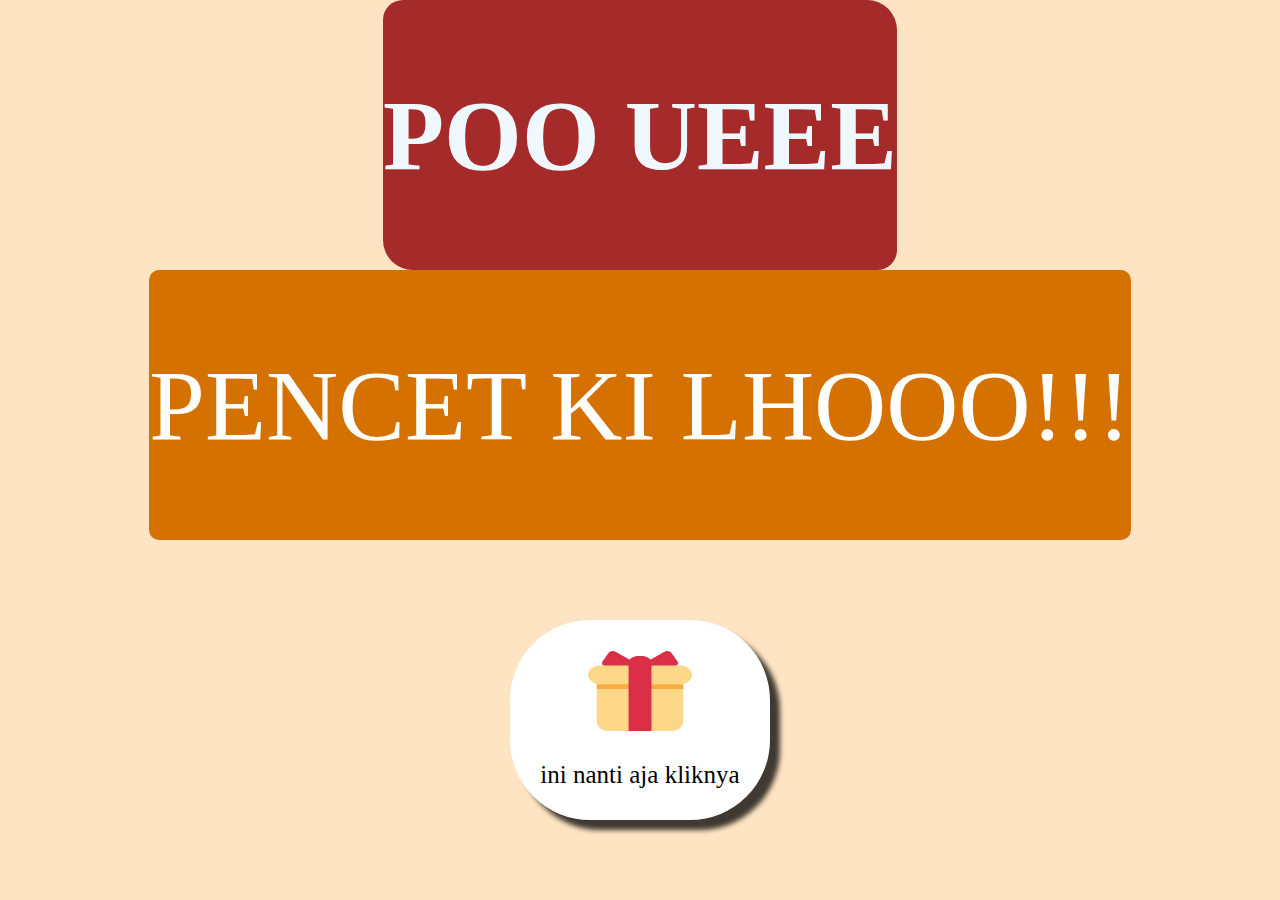
<file: index.html>
<html>
    <head>
        <title>RAHASIA</title>
        <link rel="stylesheet" href="style.css" />
    </head>
    <body>
        <div class="poo">
            <h1 class="poo2">POO UEEE </h1>
        </div>
        <div class="pencet">
            <a href="index1kucing.html" class="opoo">
                <p>PENCET KI LHOOO!!!</p>
            </a>
        </div> 
        <div class="hadiah">
            <a href="https://feeldreams.github.io/aboutyou" class="biru">
                <img src="preseent.png" class="gmbar"/>
                <p>ini nanti aja kliknya</p>
            </a>
        </div>
    </body>
</html>
</file>
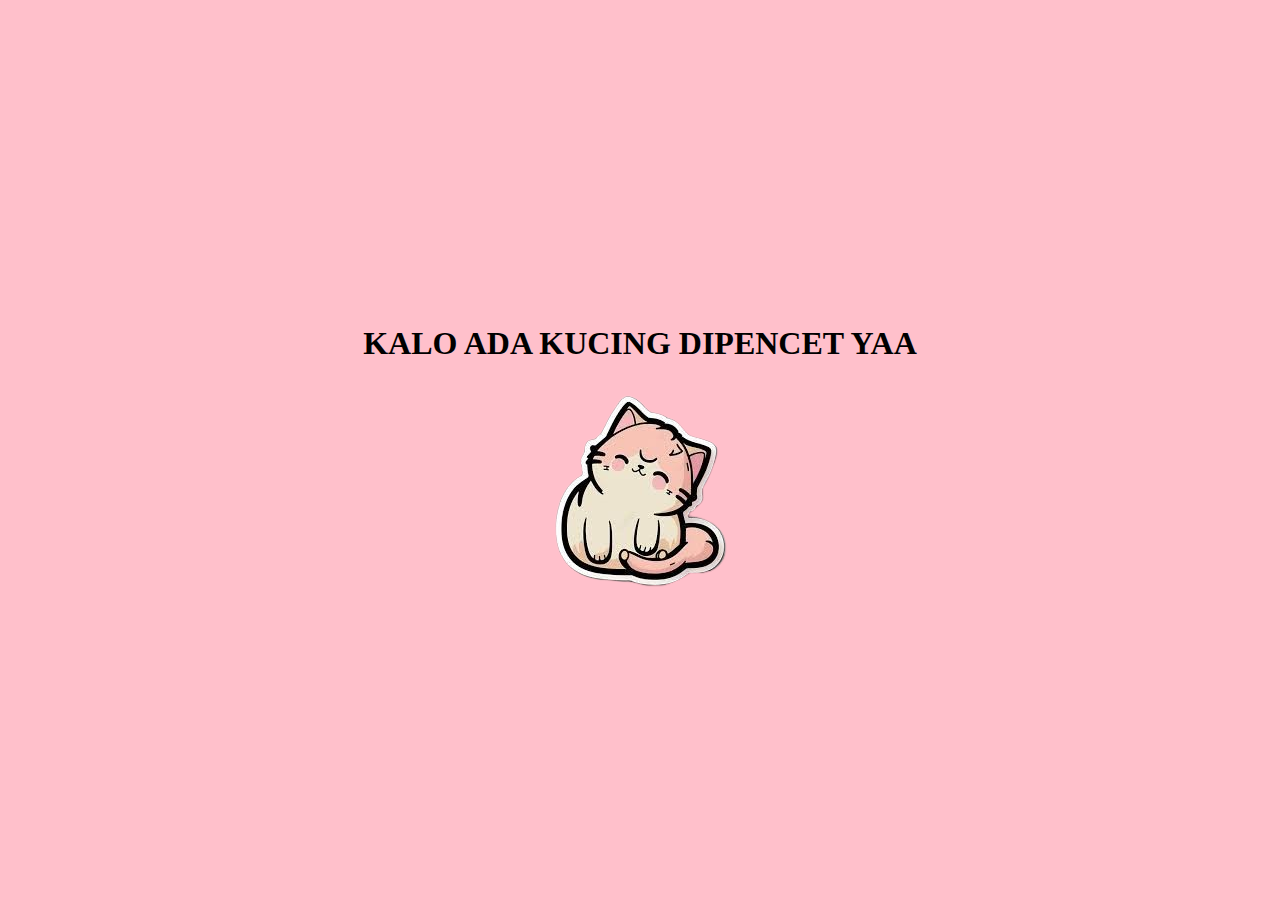
<file: index1kucing.html>
<!DOCTYPE html>
<html>
    <head>
        <title>HINT</title>
        <link rel="stylesheet" href="style6.css"/>
    </head>
    <body>
        <div class="tulisan">
            <h1 class="yoo">KALO ADA KUCING DIPENCET YAA</h1>
            <a href="index2pencet.html" class="k"><img src="images-removebg-preview (5).png"  class="gbr"/></a>
        </div>

        <div class="gambar">
            
        </div>
    </body>
</html>
</file>
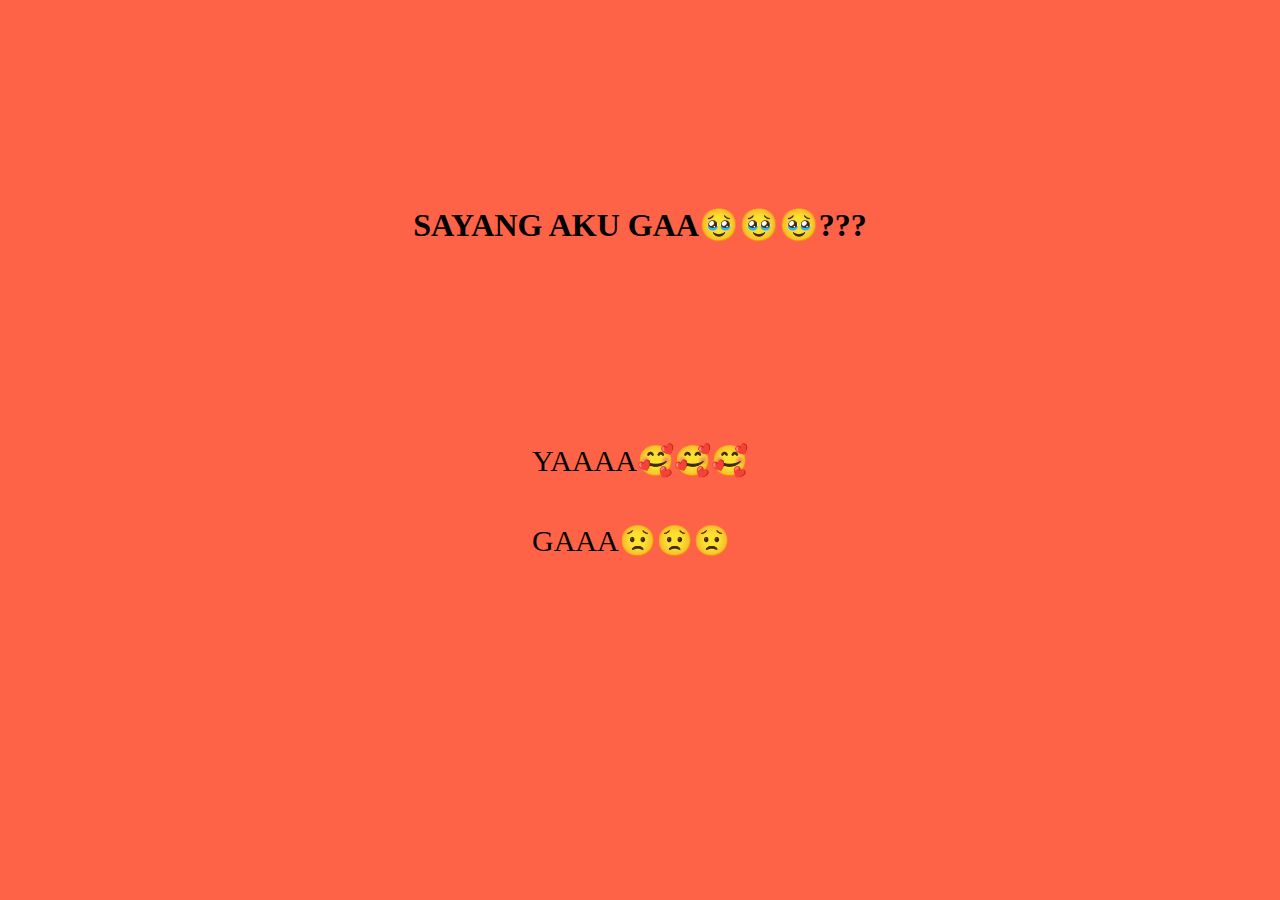
<file: index2pencet.html>
<html>
    <head>
        <title>pencet</title>
        <link rel="stylesheet" href="style2.css" />
    </head>
        <body>
           <div class="sayang">
            <h1>SAYANG AKU GAA🥹🥹🥹???</h1>
           </div>

           <div class="pilihan">
            <ul>
                <li class="yaa">
                    <a href="index4yaa.html" class="oooo">YAAAA🥰🥰🥰</a>
                </li>
                <li class="yaa">
                    <a href="index3gaa.html" class="oooo">GAAA😟😟😟</a>
                </li>
            </ul>
           </div>
        </body>
</html>
</file>
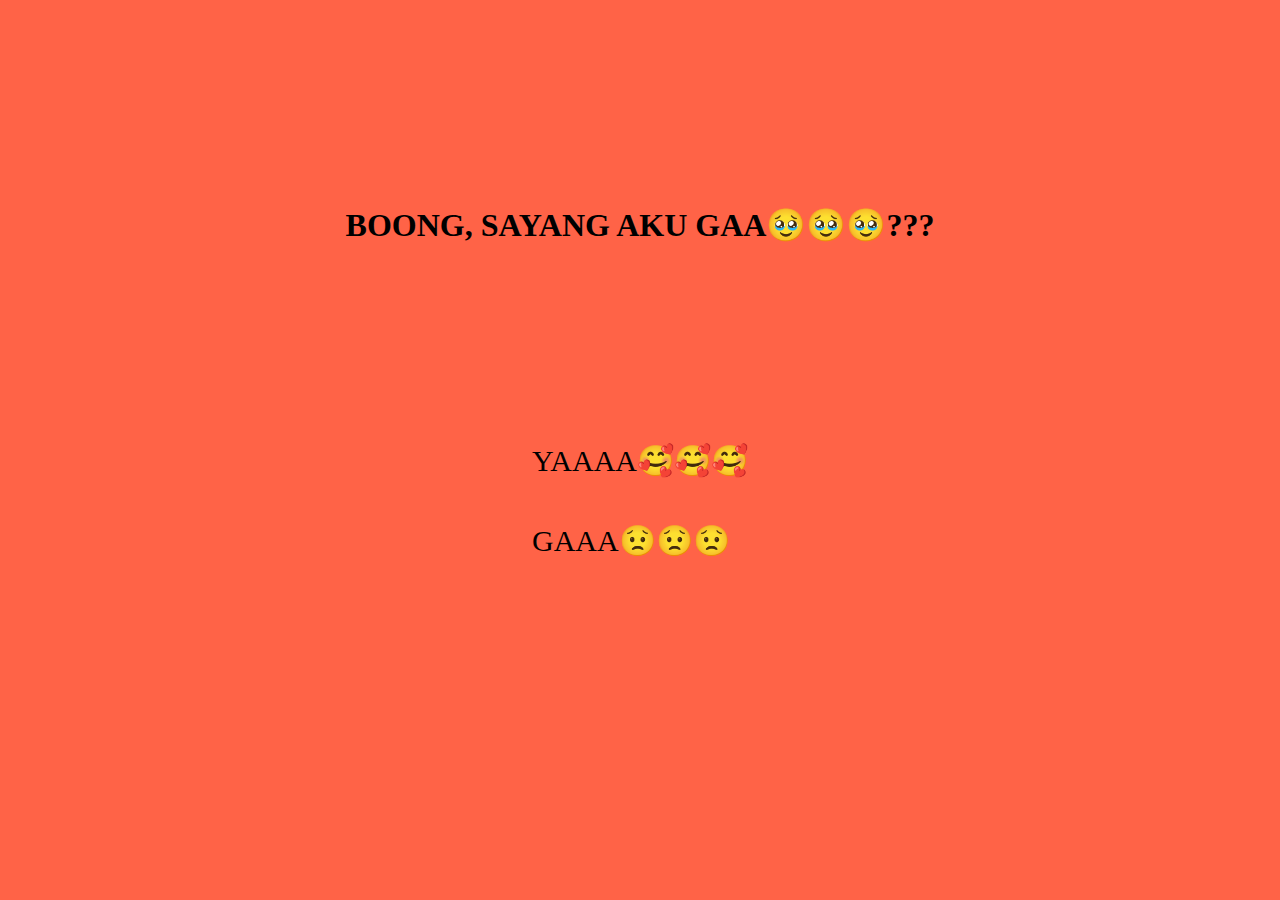
<file: index3gaa.html>
<html>
    <head>
        <title>pencet</title>
        <link rel="stylesheet" href="style2.css" />
    </head>
        <body>
           <div class="sayang">
            <h1>BOONG, SAYANG AKU GAA🥹🥹🥹???</h1>
           </div>

           <div class="pilihan">
            <ul>
                <li class="yaa">
                    <a href="index4yaa.html" class="oooo">YAAAA🥰🥰🥰</a>
                </li>
                <li class="yaa">
                    <a href="index3gaa2.html" class="oooo">GAAA😟😟😟</a>
                </li>
            </ul>
           </div>
        </body>
</html>
</file>
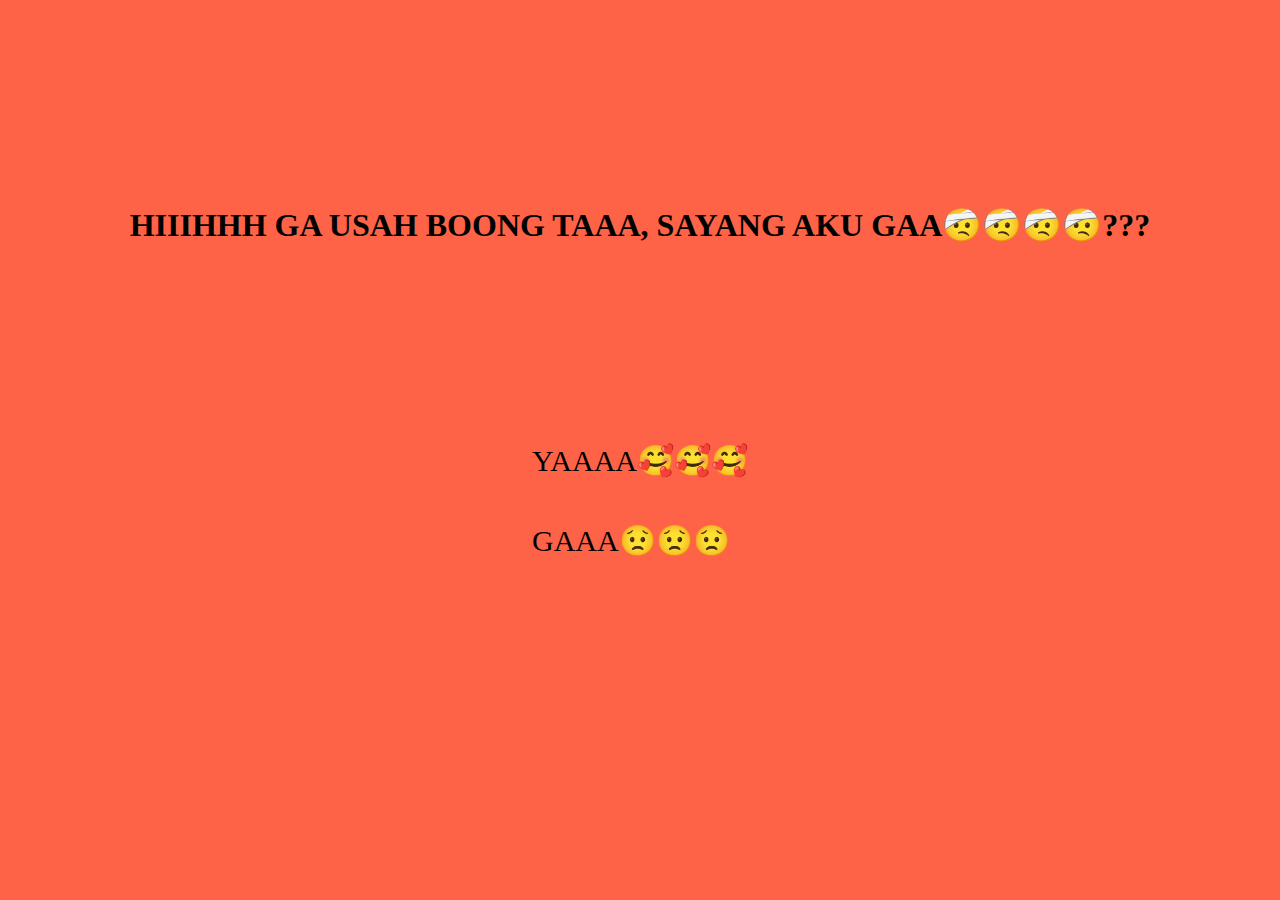
<file: index3gaa2.html>
<html>
    <head>
        <title>pencet</title>
        <link rel="stylesheet" href="style2.css" />
    </head>
        <body>
           <div class="sayang">
            <h1>HIIIHHH GA USAH BOONG TAAA, SAYANG AKU GAA🤕🤕🤕🤕???</h1>
           </div>

           <div class="pilihan">
            <ul>
                <li class="yaa">
                    <a href="index4yaa.html" class="oooo">YAAAA🥰🥰🥰</a>
                </li>
                <li class="yaa">
                    <a href="index3gaa3.html" class="oooo">GAAA😟😟😟</a>
                </li>
            </ul>
           </div>
        </body>
</html>
</file>
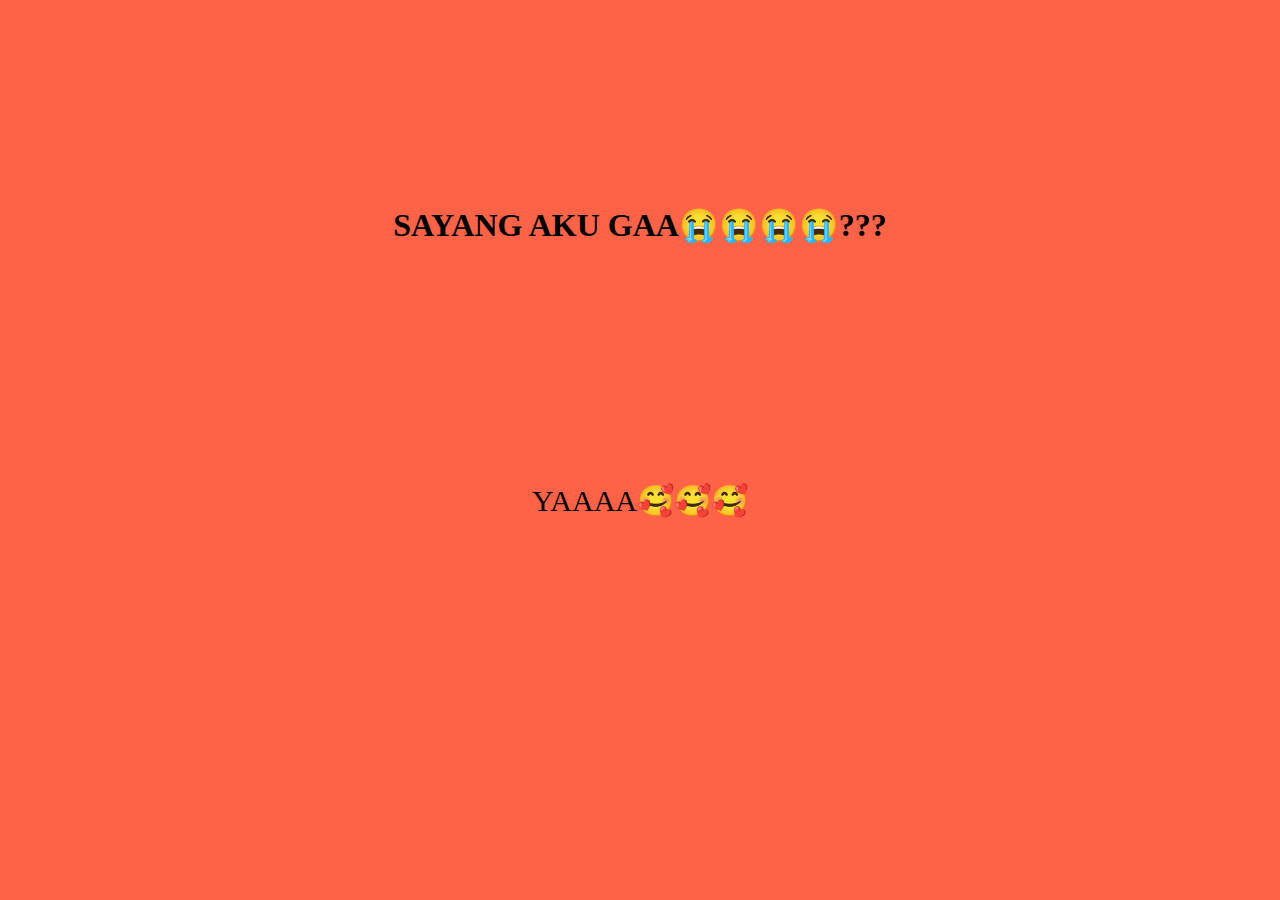
<file: index3gaa3.html>
<html>
    <head>
        <title>pencet</title>
        <link rel="stylesheet" href="style2.css" />
    </head>
        <body>
           <div class="sayang">
            <h1>SAYANG AKU GAA😭😭😭😭???</h1>
           </div>

           <div class="pilihan">
            <ul>
                <li class="yaa">
                    <a href="index4yaa.html" class="oooo">YAAAA🥰🥰🥰</a>
                </li>
                <!-- <li class="yaa">
                    <a href="gaa.html" class="oooo">GAAA😟😟😟</a>
                </li> -->
            </ul>
           </div>
        </body>
</html>
</file>
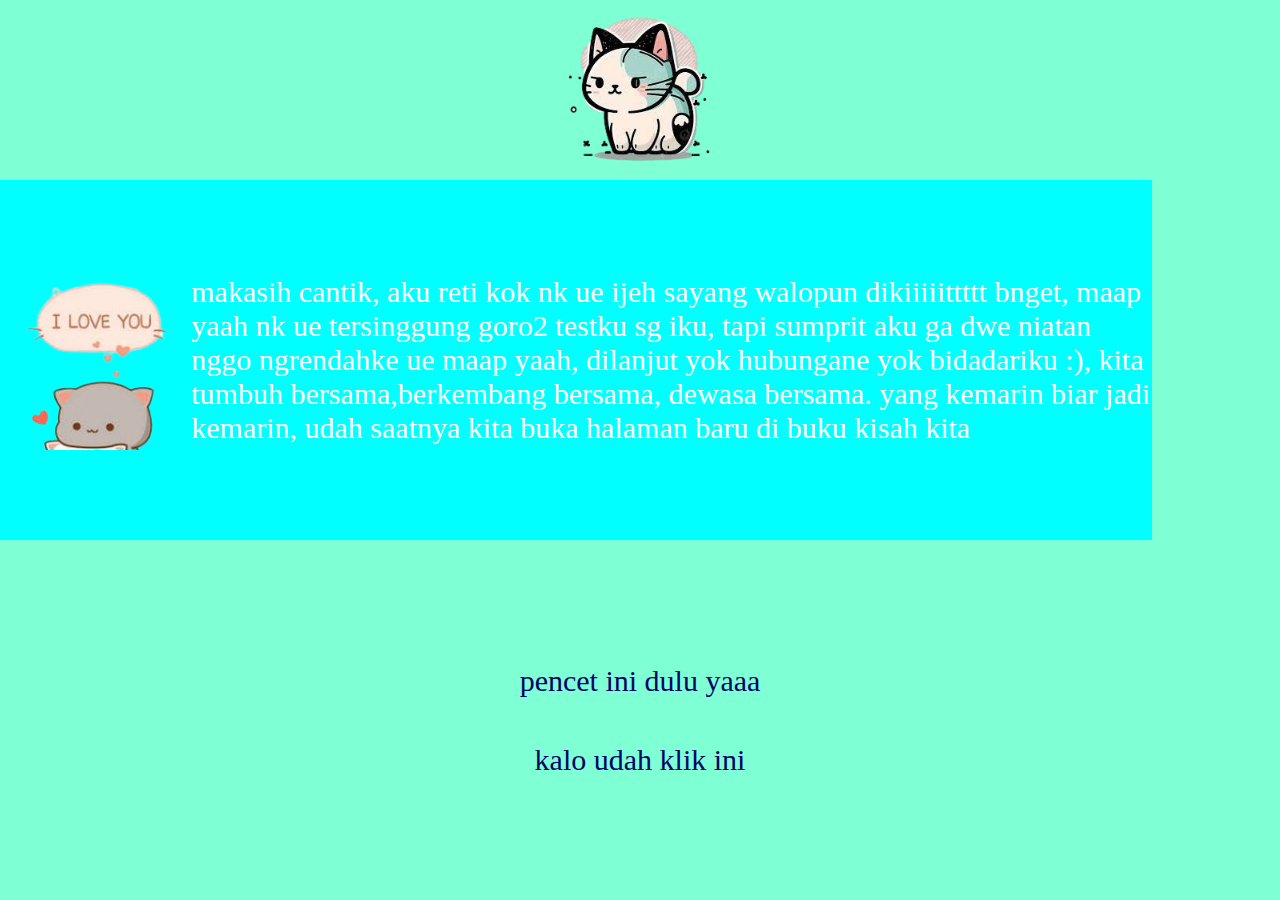
<file: index4yaa.html>
<html>
    <head>
        <title>yaa</title>
        <link rel="stylesheet" href="style3.css" />
    </head>
    <body>
        <div class="circle">
            <button id="btn_music" onclick="music()" class="tombol">
                <img title="pencet dong" src="download-removebg-preview (9).png" class="gmbar"/>
            </button>
        </div>
        <audio id="bgMusic" src="ssstik.io_1703678561019.mp3" loop></audio>

        <div class="ucapan">
            <a href="index5sebuahkata.html" class="aaaa">
                <img title="pencet dong" src="kuceng-removebg-preview.png" class="gmbar"/>
            </a>
            <p class="tulisan">makasih cantik, aku reti kok nk ue ijeh sayang walopun dikiiiiittttt bnget, maap yaah nk ue tersinggung goro2 testku sg iku, tapi sumprit aku ga dwe niatan nggo ngrendahke ue maap yaah, dilanjut yok hubungane yok bidadariku :), kita tumbuh bersama,berkembang bersama, dewasa bersama. yang kemarin biar jadi kemarin, udah saatnya kita buka halaman baru di buku kisah kita </p>
        </div>
        <div class="pilihan">
            <ul>
                <li class="yaa">
                    <a href="index5sesuatu.html" class="oooo">pencet ini dulu yaaa</a>
                </li>
                <li class="yaa">
                    <a href="index6udah.html" class="oooo">kalo udah klik ini</a>
                </li>
            </ul>
           </div>
    </body>
    <script>
        alert('inget pencet kucing')
        var audioPlaying = false;
        function music(){
            var audio = document.getElementById("bgMusic");
            if(!audioPlaying) audio.play();
            else audio.pause();
            audioPlaying = !audioPlaying
        }
    </script>
</html>
</file>
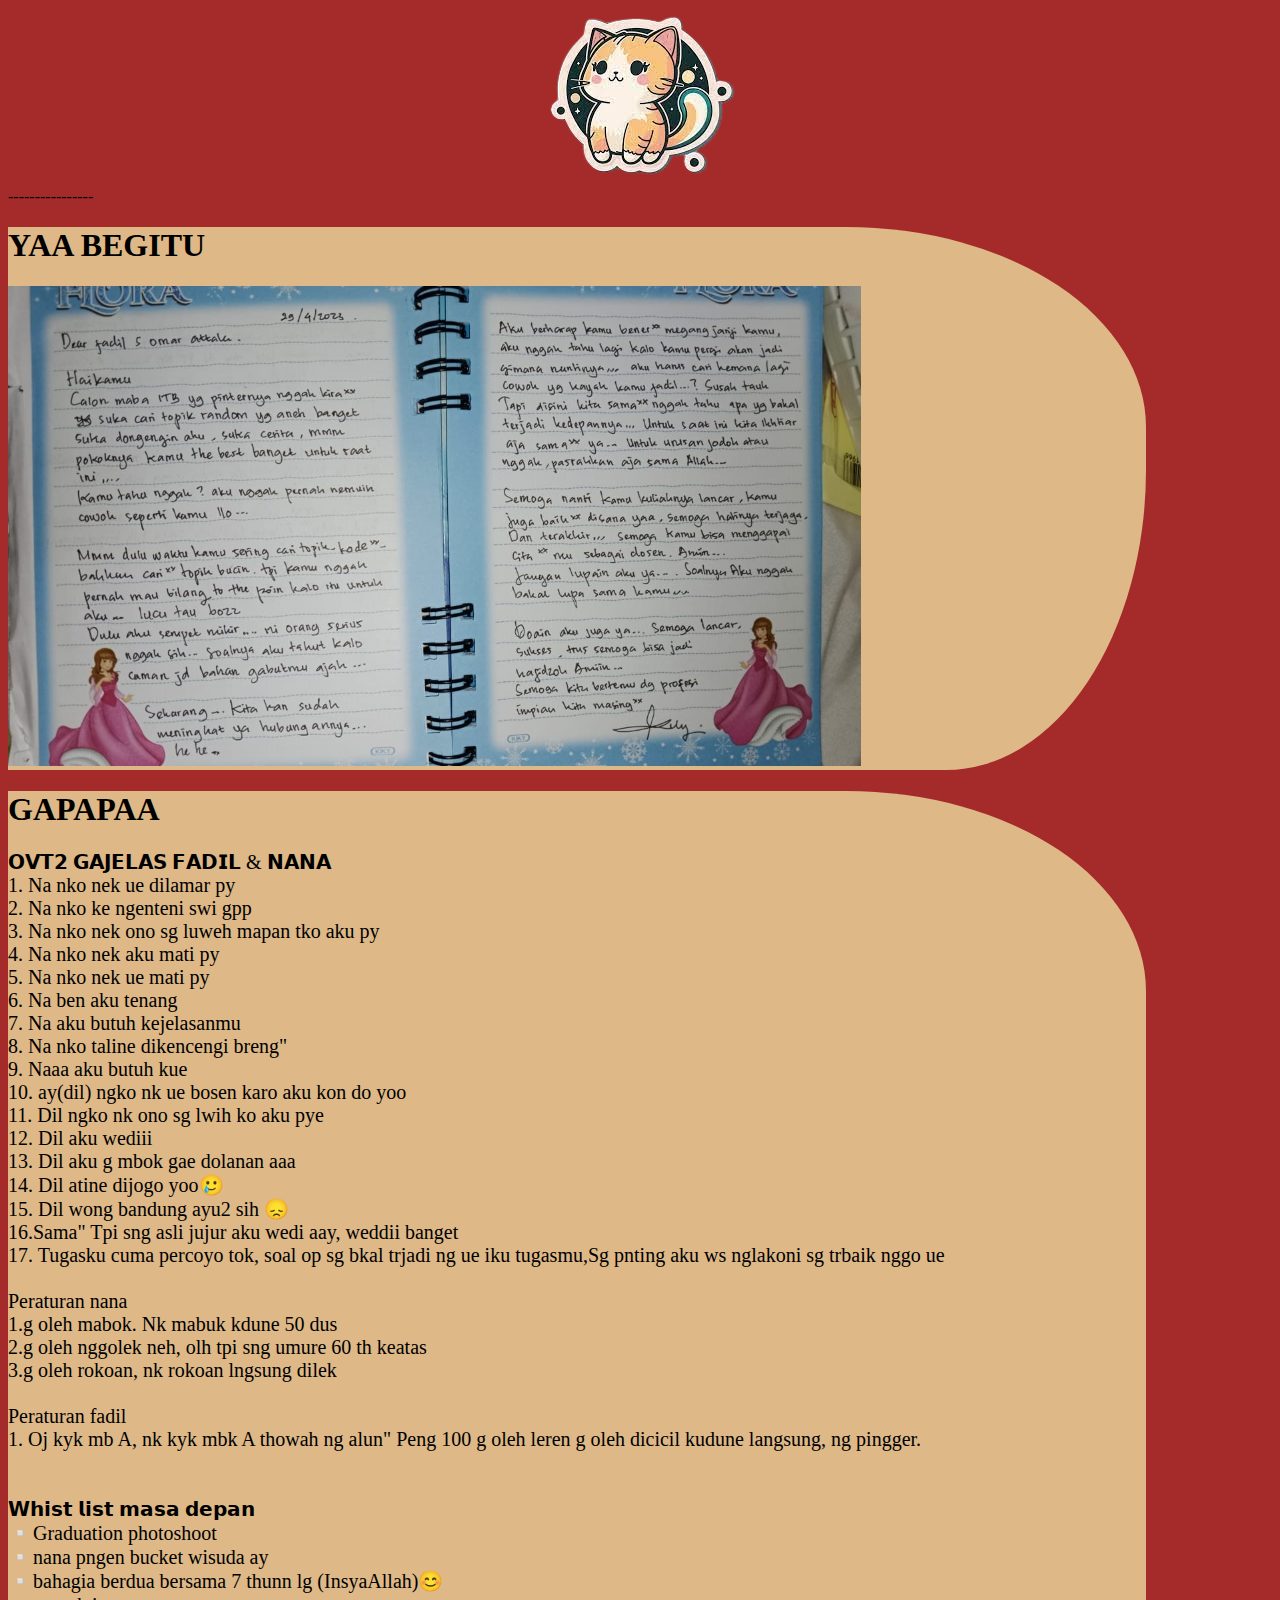
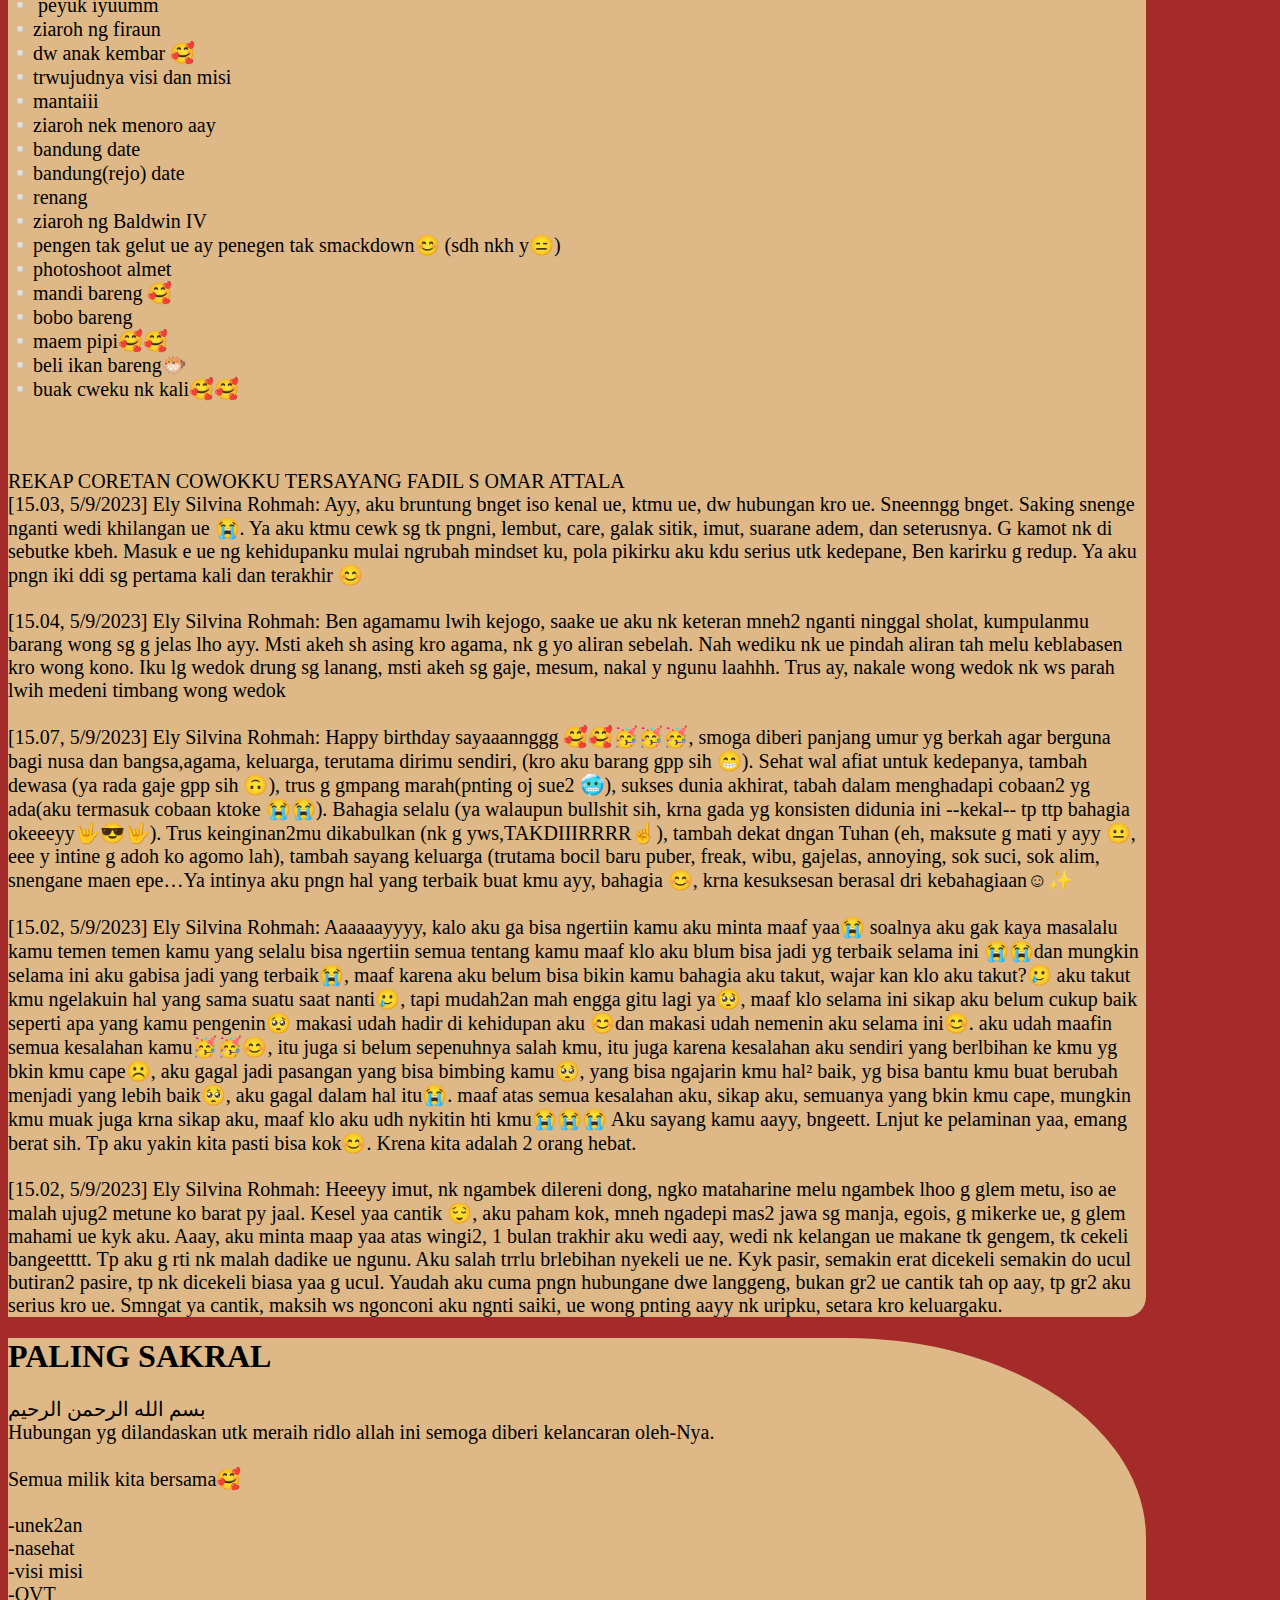
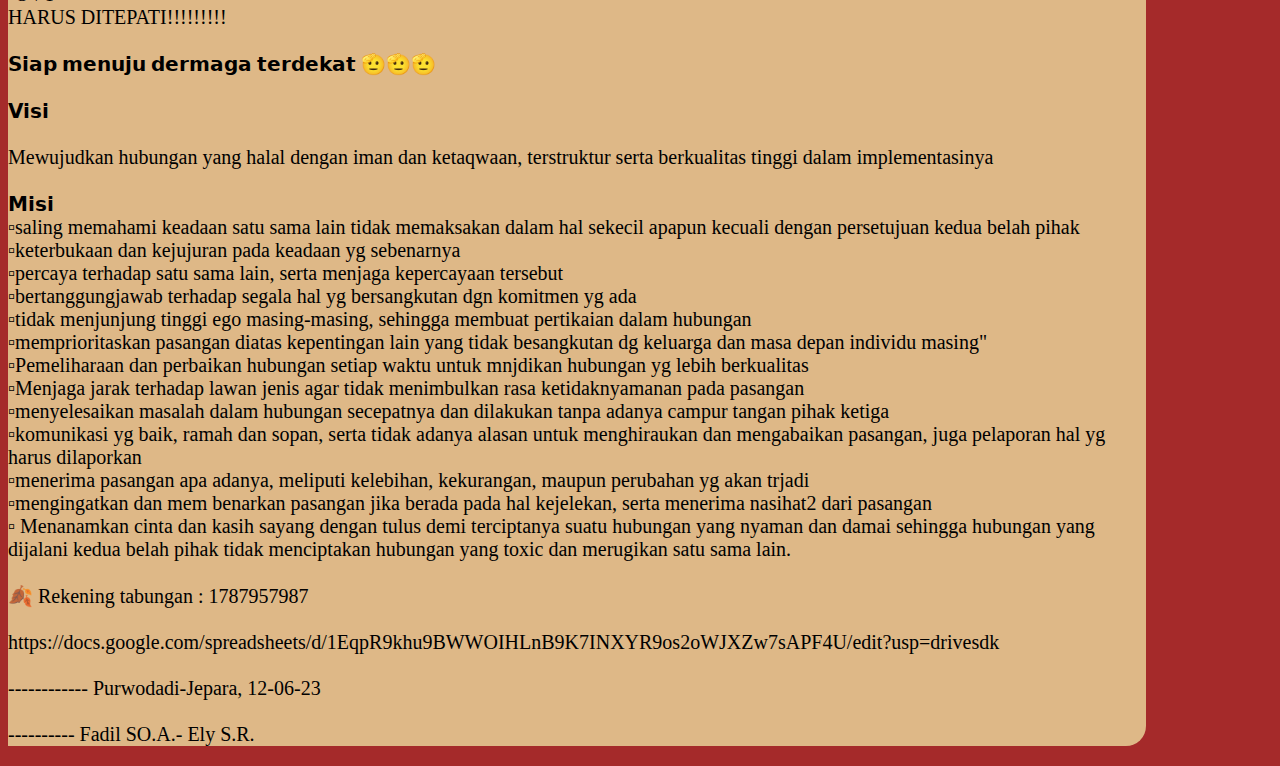
<file: index5sakral.html>
<!DOCTYPE html>
<html>
    <head>

    </head>
    <style>
        body {
            background-color: brown;
        }

        .circle {
            display: flex;
            justify-content: center;
            align-items: center;
            height: 20vh;
        }

        .tombol {
            border: none;
            background: none;
            cursor: pointer;
        }

        .note{
            background-color: burlywood;
            width: 90%;
            border-top-right-radius: 300px 200px;
            border-bottom-right-radius: 200px 300px;
        }
        .sakral1 {
            height: 480px;
            width: 853px;
        }

        .note2 {
            background-color: burlywood;
            width: 90%;
            border-top-right-radius: 300px 200px;
            border-bottom-right-radius: 20px;
        }

        .note22 {
            font-size: 20px;
        }

        .absolutelySakral {
            background-color: burlywood;
            width: 90%;
            border-top-right-radius: 300px 200px;
            border-bottom-right-radius: 20px;

        }

        .skrlll {
            font-size: 20px;
        }


        

    </style>
    <body>
        <div class="circle">
            <button id="btn_music" onclick="music()" class="tombol">
                <img title="pencet dong" src="kuceeng-removebg-preview.png" class="gmbar"/>
            </button>
        </div>
        <div>----------------</div>
        <audio id="bgMusic" src="nanti kita.mp3" loop></audio>
        
        <div class="note">
            <h1>YAA BEGITU</h1>
            <img src="sakral1.jpg"  class="sakral1"/>
        </div>
        <div class="note2">
            <h1>GAPAPAA</h1>
            <p class="note22">𝗢𝗩𝗧𝟮 𝗚𝗔𝗝𝗘𝗟𝗔𝗦 𝗙𝗔𝗗𝗜𝗟 & 𝗡𝗔𝗡𝗔<br>
                1. Na nko nek ue dilamar py<br>
                2. Na nko ke ngenteni swi gpp<br>
                3. Na nko nek ono sg luweh mapan tko aku py<br>
                4. Na nko nek aku mati py<br>
                5. Na nko nek ue mati py<br>
                6. Na ben aku tenang<br>
                7. Na aku butuh kejelasanmu<br>
                8. Na nko taline dikencengi breng"<br>
                9. Naaa aku butuh kue<br>
                10. ay(dil) ngko nk ue bosen karo aku kon do yoo<br>
                11. Dil ngko nk ono sg lwih ko aku pye<br>
                12. Dil aku wediii<br>
                13. Dil aku g mbok gae dolanan aaa<br>
                14. Dil atine dijogo yoo🥲<br>
                15. Dil wong bandung ayu2 sih 😞<br>
                16.Sama" Tpi sng asli jujur aku wedi aay, weddii banget<br>
                17. Tugasku cuma percoyo tok, soal op sg bkal trjadi ng ue iku tugasmu,Sg pnting aku ws nglakoni sg trbaik nggo ue<br>
                <br>
                Peraturan nana<br>
                1.g oleh mabok. Nk mabuk kdune 50 dus<br>
                2.g oleh nggolek neh, olh tpi sng umure 60 th keatas<br>
                3.g oleh rokoan, nk rokoan lngsung dilek<br>
                <br>
                Peraturan fadil<br>
                1.	Oj kyk mb A, nk kyk mbk A thowah ng alun" Peng 100 g oleh leren g oleh dicicil kudune langsung, ng pingger.<br>
                <br>
                <br>
                
                𝗪𝗵𝗶𝘀𝘁 𝗹𝗶𝘀𝘁 𝗺𝗮𝘀𝗮 𝗱𝗲𝗽𝗮𝗻<br>
                ▫️Graduation photoshoot <br>
                ▫️nana pngen bucket wisuda ay<br> 
                ▫️bahagia berdua bersama 7 thunn lg (InsyaAllah)😊<br>
                ▫️ peyuk iyuumm<br>
                ▫️ziaroh ng firaun<br>
                ▫️dw anak kembar 🥰<br>
                ▫️trwujudnya visi dan misi<br>
                ▫️mantaiii<br>
                ▫️ziaroh nek menoro aay<br>
                ▫️bandung date<br>
                ▫️bandung(rejo) date<br>
                ▫️renang<br>
                ▫️ziaroh ng Baldwin IV<br>
                ▫️pengen tak gelut ue ay penegen tak smackdown😊 (sdh nkh y😑)<br>
                ▫️photoshoot almet<br>
                ▫️mandi bareng 🥰<br>
                ▫️bobo bareng<br>
                ▫️maem pipi🥰🥰<br>
                ▫️beli ikan bareng🐡<br>
                ▫️buak cweku nk kali🥰🥰<br>
                <br>
                <br>
                <br>
                
                
                
                
                
                
                
                
                REKAP CORETAN COWOKKU TERSAYANG FADIL S OMAR ATTALA<br>
                [15.03, 5/9/2023] Ely Silvina Rohmah: Ayy, aku bruntung bnget iso kenal ue, ktmu ue, dw hubungan kro ue. Sneenngg bnget. Saking snenge nganti wedi khilangan ue 😭. Ya aku ktmu cewk sg tk pngni, lembut, care, galak sitik, imut,  suarane adem, dan seterusnya. G kamot nk di sebutke kbeh. Masuk e ue ng kehidupanku mulai ngrubah mindset ku, pola pikirku  aku kdu serius utk kedepane, Ben karirku g redup. Ya aku pngn iki ddi sg pertama kali dan terakhir 😊<br>
                <br>
                [15.04, 5/9/2023] Ely Silvina Rohmah: Ben agamamu lwih kejogo, saake ue aku nk keteran mneh2 nganti ninggal sholat, kumpulanmu barang wong sg g jelas lho ayy. Msti akeh sh asing kro agama, nk g yo aliran sebelah. Nah wediku nk ue pindah aliran tah melu keblabasen kro wong kono. Iku lg wedok drung sg lanang, msti akeh sg gaje, mesum, nakal y ngunu  laahhh. Trus ay, nakale wong wedok nk ws parah lwih medeni timbang wong wedok<br>
                <br>
                [15.07, 5/9/2023] Ely Silvina Rohmah: Happy birthday sayaaannggg 🥰🥰🥳🥳🥳, smoga diberi panjang umur yg berkah agar berguna bagi nusa dan bangsa,agama, keluarga, terutama dirimu sendiri, (kro aku barang gpp sih 😁). Sehat wal afiat untuk kedepanya, tambah dewasa (ya rada gaje gpp sih 🙃), trus g gmpang marah(pnting oj sue2 🥶), sukses dunia akhirat, tabah dalam menghadapi cobaan2 yg ada(aku termasuk cobaan ktoke 😭😭). Bahagia selalu (ya walaupun bullshit sih, krna gada yg konsisten didunia ini --kekal-- tp ttp bahagia okeeeyy🤟😎🤟). Trus keinginan2mu dikabulkan (nk g yws,TAKDIIIRRRR☝), tambah dekat dngan Tuhan (eh, maksute g mati y ayy 😐, eee y intine g adoh ko agomo lah), tambah sayang keluarga (trutama bocil baru puber, freak, wibu, gajelas, annoying, sok suci, sok alim, snengane maen epe…Ya intinya aku pngn hal yang terbaik buat kmu ayy, bahagia 😊, krna kesuksesan berasal dri kebahagiaan☺✨<br>
                <br>
                [15.02, 5/9/2023] Ely Silvina Rohmah: Aaaaaayyyy, kalo aku ga bisa ngertiin kamu aku minta maaf yaa😭 soalnya aku gak kaya masalalu kamu temen temen kamu yang selalu bisa ngertiin semua tentang kamu maaf klo aku blum bisa jadi yg terbaik selama ini 😭😭dan mungkin selama ini aku gabisa jadi yang terbaik😭, maaf karena aku belum bisa bikin kamu bahagia aku takut, wajar kan klo aku takut?🥲 aku takut kmu ngelakuin hal yang sama suatu saat nanti🥲, tapi mudah2an mah engga gitu lagi ya🥺, maaf klo selama ini sikap aku belum cukup baik seperti apa yang kamu pengenin🥺 makasi udah hadir di kehidupan aku 😊dan makasi udah nemenin aku selama ini😊. aku udah maafin semua kesalahan kamu🥳🥳😊, itu juga si belum sepenuhnya salah kmu, itu juga karena kesalahan aku sendiri yang berlbihan ke kmu yg bkin kmu cape☹️, aku gagal jadi pasangan yang bisa bimbing kamu🥺, yang bisa ngajarin kmu hal² baik, yg bisa bantu kmu buat berubah menjadi yang lebih baik🥺, aku gagal dalam hal itu😭. maaf atas semua kesalahan aku, sikap aku, semuanya yang bkin kmu cape, mungkin kmu muak juga krna sikap aku, maaf klo aku udh nykitin hti kmu😭😭😭
                Aku sayang kamu aayy, bngeett. Lnjut ke pelaminan yaa, emang berat sih. Tp aku yakin kita pasti bisa kok😊. Krena kita adalah 2 orang hebat.<br>
                <br>
                [15.02, 5/9/2023] Ely Silvina Rohmah: Heeeyy imut, nk ngambek dilereni dong, ngko mataharine melu ngambek lhoo g glem metu, iso ae malah ujug2 metune ko barat py jaal. Kesel yaa cantik 😌, aku paham kok, mneh ngadepi mas2 jawa sg manja, egois, g mikerke ue, g glem mahami ue kyk aku. Aaay, aku minta maap yaa atas wingi2, 1 bulan trakhir aku wedi aay, wedi nk kelangan ue makane tk gengem, tk cekeli bangeetttt. Tp aku g rti nk malah dadike ue ngunu. Aku salah trrlu brlebihan nyekeli ue ne. Kyk pasir, semakin erat dicekeli semakin do ucul butiran2 pasire, tp nk dicekeli biasa yaa g ucul. Yaudah aku cuma pngn hubungane dwe langgeng, bukan gr2 ue cantik tah op aay, tp gr2 aku serius kro ue. Smngat ya cantik, maksih ws ngonconi aku ngnti saiki, ue wong pnting aayy nk uripku, setara kro keluargaku.<br>
                
                </p>
        </div>

        <div class="absolutelySakral">
            <h1>PALING SAKRAL</h1>
            <p class="skrlll">             بسم الله الرحمن الرحيم<br>
                Hubungan yg dilandaskan utk meraih ridlo allah ini semoga diberi kelancaran oleh-Nya. <br>
                <br>
    
                Semua milik kita bersama🥰<br>
                <br>
                -unek2an <br>
                -nasehat<br>
                -visi misi<br>
                -OVT<br>
    
                HARUS DITEPATI!!!!!!!!!<br>
                <br>
                𝗦𝗶𝗮𝗽 𝗺𝗲𝗻𝘂𝗷𝘂 𝗱𝗲𝗿𝗺𝗮𝗴𝗮 𝘁𝗲𝗿𝗱𝗲𝗸𝗮𝘁 🫡🫡🫡<br>
                <br>
                𝗩𝗶𝘀𝗶<br>
                <br>
                Mewujudkan hubungan yang halal dengan iman dan ketaqwaan, terstruktur serta berkualitas tinggi dalam implementasinya<br>
                <br>
                𝗠𝗶𝘀𝗶<br>
                ▫saling memahami keadaan satu sama lain tidak memaksakan dalam hal sekecil apapun kecuali dengan persetujuan kedua belah pihak<br>
                ▫keterbukaan dan kejujuran pada keadaan yg sebenarnya<br>
                ▫percaya terhadap satu sama lain, serta menjaga kepercayaan tersebut<br>
                ▫bertanggungjawab terhadap segala hal yg bersangkutan dgn komitmen yg ada<br>
                ▫tidak menjunjung tinggi ego masing-masing, sehingga membuat pertikaian dalam hubungan<br>
                ▫memprioritaskan pasangan diatas kepentingan lain yang tidak besangkutan dg keluarga dan masa depan individu masing"<br>
                ▫Pemeliharaan dan perbaikan hubungan setiap waktu untuk mnjdikan hubungan yg lebih berkualitas<br>
                ▫Menjaga jarak terhadap lawan jenis agar tidak menimbulkan rasa ketidaknyamanan pada pasangan<br>
                ▫menyelesaikan masalah dalam hubungan secepatnya dan dilakukan tanpa adanya campur tangan pihak ketiga<br>
                ▫komunikasi yg baik, ramah dan sopan, serta tidak adanya alasan untuk menghiraukan dan mengabaikan pasangan, juga pelaporan hal yg harus dilaporkan<br>
                ▫menerima pasangan apa adanya, meliputi kelebihan, kekurangan, maupun perubahan yg akan trjadi<br>
                ▫mengingatkan dan mem benarkan pasangan jika berada pada hal kejelekan, serta menerima nasihat2 dari pasangan<br>
                ▫ Menanamkan cinta dan kasih sayang dengan tulus demi terciptanya suatu hubungan yang nyaman dan damai sehingga hubungan yang dijalani kedua belah pihak tidak menciptakan hubungan yang toxic dan merugikan satu sama lain. <br>
                <br>
                🍂 Rekening tabungan : 1787957987<br>
                <br>
                https://docs.google.com/spreadsheets/d/1EqpR9khu9BWWOIHLnB9K7INXYR9os2oWJXZw7sAPF4U/edit?usp=drivesdk<br>
                <br>
                ------------ Purwodadi-Jepara, 12-06-23<br>
                <br>
                ----------              Fadil SO.A.- Ely S.R.</p>
        </div>

    </body>
    <script>
        alert('inget pencet kucing')
        var audioPlaying = false;
        function music(){
            var audio = document.getElementById("bgMusic");
            if(!audioPlaying) audio.play();
            else audio.pause();
            audioPlaying = !audioPlaying
        }
    </script>
</html>
</file>
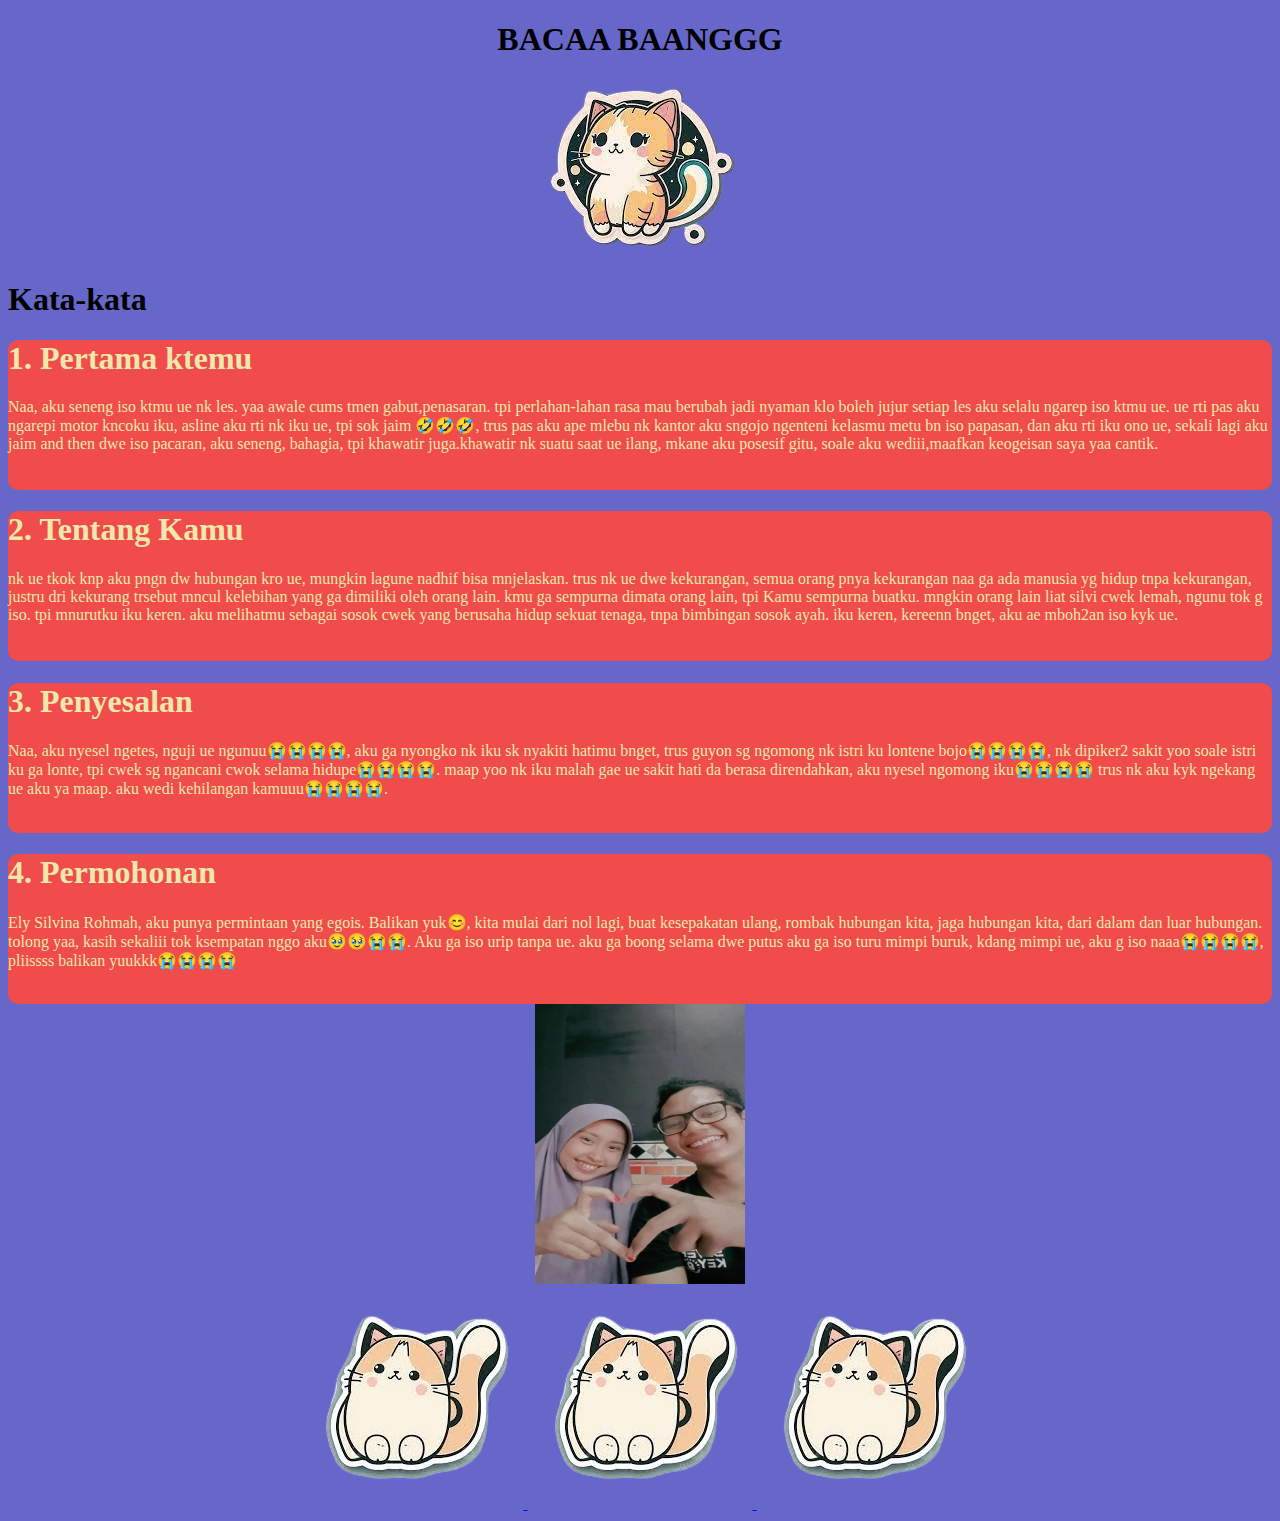
<file: index5sebuahkata.html>
<!DOCTYPE html>
<html>
    <head>
        <title>yaa</title>
        <link rel="stylesheet" href="style5.css" />
    </head>
    <body>
        <h1 class="baca">BACAA BAANGGG</h1>
        <div class="circle">
            <button id="btn_music" onclick="music()" class="tombol">
                <img title="pencet dong" src="kuceeng-removebg-preview.png" class="gmbar"/>
            </button>
        </div>
        <audio id="bgMusic" src="y2mate.com - Lyodra Afgan  Ada  Official Lyric Video.mp3" loop></audio>

        <div>
            <h1>Kata-kata</h1>
        </div>
        <div class="ktmu">
            <h1>1. Pertama ktemu</h1>
            <p>Naa, aku seneng iso ktmu ue nk les. yaa awale cums tmen gabut,penasaran. tpi perlahan-lahan rasa mau berubah jadi nyaman
                klo boleh jujur setiap les aku selalu ngarep iso ktmu ue. ue rti pas aku ngarepi motor kncoku iku, asline aku rti nk iku ue, tpi sok jaim 🤣🤣🤣, trus pas aku ape mlebu nk kantor aku sngojo ngenteni kelasmu metu bn iso papasan, dan aku rti iku ono ue, sekali lagi aku jaim
                and then dwe iso pacaran, aku seneng, bahagia, tpi khawatir juga.khawatir nk suatu saat ue ilang, mkane aku posesif gitu, soale aku wediii,maafkan keogeisan saya yaa cantik.
            </p>
        </div>
        <div class="ktmu">
            <h1>2. Tentang Kamu</h1>
            <p>nk ue tkok knp aku pngn dw hubungan kro ue, mungkin lagune nadhif bisa mnjelaskan. trus nk ue dwe kekurangan, semua orang pnya kekurangan naa
                ga ada manusia yg hidup tnpa kekurangan, justru dri kekurang trsebut mncul kelebihan yang ga dimiliki oleh orang lain. kmu ga sempurna dimata orang lain, tpi Kamu
                sempurna buatku. mngkin orang lain liat silvi cwek lemah, ngunu tok g iso. tpi mnurutku iku keren. aku melihatmu sebagai sosok cwek
                yang berusaha hidup sekuat tenaga, tnpa bimbingan sosok ayah. iku keren, kereenn bnget, aku ae mboh2an iso kyk ue.
            </p>
        </div>

        <div class="ktmu">
            <h1>3. Penyesalan</h1>
            <p>Naa, aku nyesel ngetes, nguji ue ngunuu😭😭😭😭, aku ga nyongko nk iku sk nyakiti hatimu bnget, trus guyon sg ngomong nk istri ku lontene bojo😭😭😭😭, nk dipiker2 sakit yoo
                soale istri ku ga lonte, tpi cwek sg ngancani cwok selama hidupe😭😭😭😭. maap yoo nk iku malah gae ue sakit hati da berasa direndahkan, aku nyesel ngomong iku😭😭😭😭
                trus nk aku kyk ngekang ue aku ya maap. aku wedi kehilangan kamuuu😭😭😭😭.
            </p>
        </div>

        <div class="ktmu">
            <h1>4. Permohonan</h1>
            <p>Ely Silvina Rohmah, aku punya permintaan yang egois. Balikan yuk😊, kita mulai dari nol lagi, buat kesepakatan ulang, rombak hubungan kita, jaga hubungan kita, dari dalam dan luar hubungan. tolong yaa, kasih sekaliii tok ksempatan nggo aku🥹🥹😭😭. Aku ga iso urip tanpa ue. aku ga boong
                selama dwe putus aku ga iso turu mimpi buruk, kdang mimpi ue, aku g iso naaa😭😭😭😭, pliissss balikan yuukkk😭😭😭😭
            </p>
        </div> 

        <div class="berdua">
            <img src="gmbar.jpg" class="gbr"/>
        </div>
        <div class="kcng">
            <a title="pencet dong" href="index4yaa.html">
                <img src="images-removebg-preview (6).png" class="gmbar"/>
                <img src="images-removebg-preview (6).png" class="gmbar"/>
                <img src="images-removebg-preview (6).png" class="gmbar"/>
            </a>
        </div>
    </body>
    <script>
        alert('inget pencet kucing')
        var audioPlaying = false;
        function music(){
            var audio = document.getElementById("bgMusic");
            if(!audioPlaying) audio.play();
            else audio.pause();
            audioPlaying = !audioPlaying
        }
    </script>
</html>
</file>
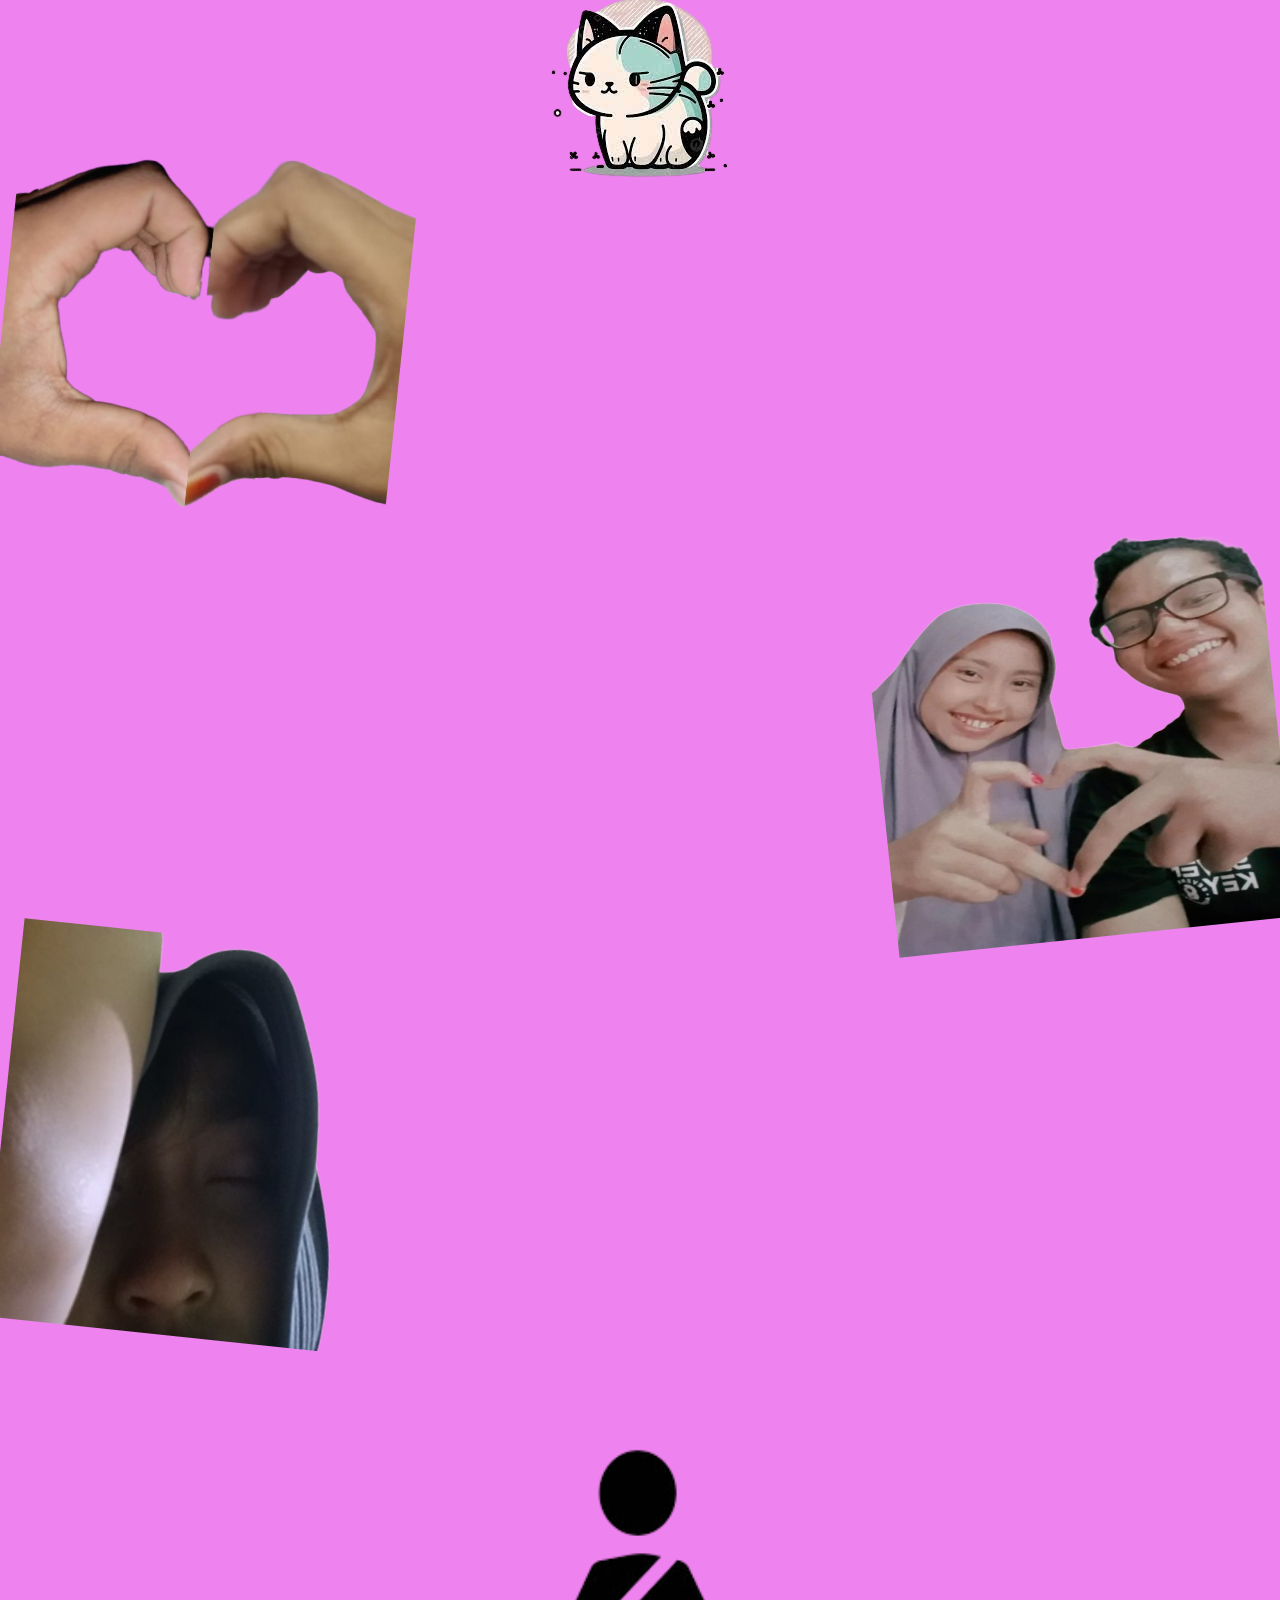
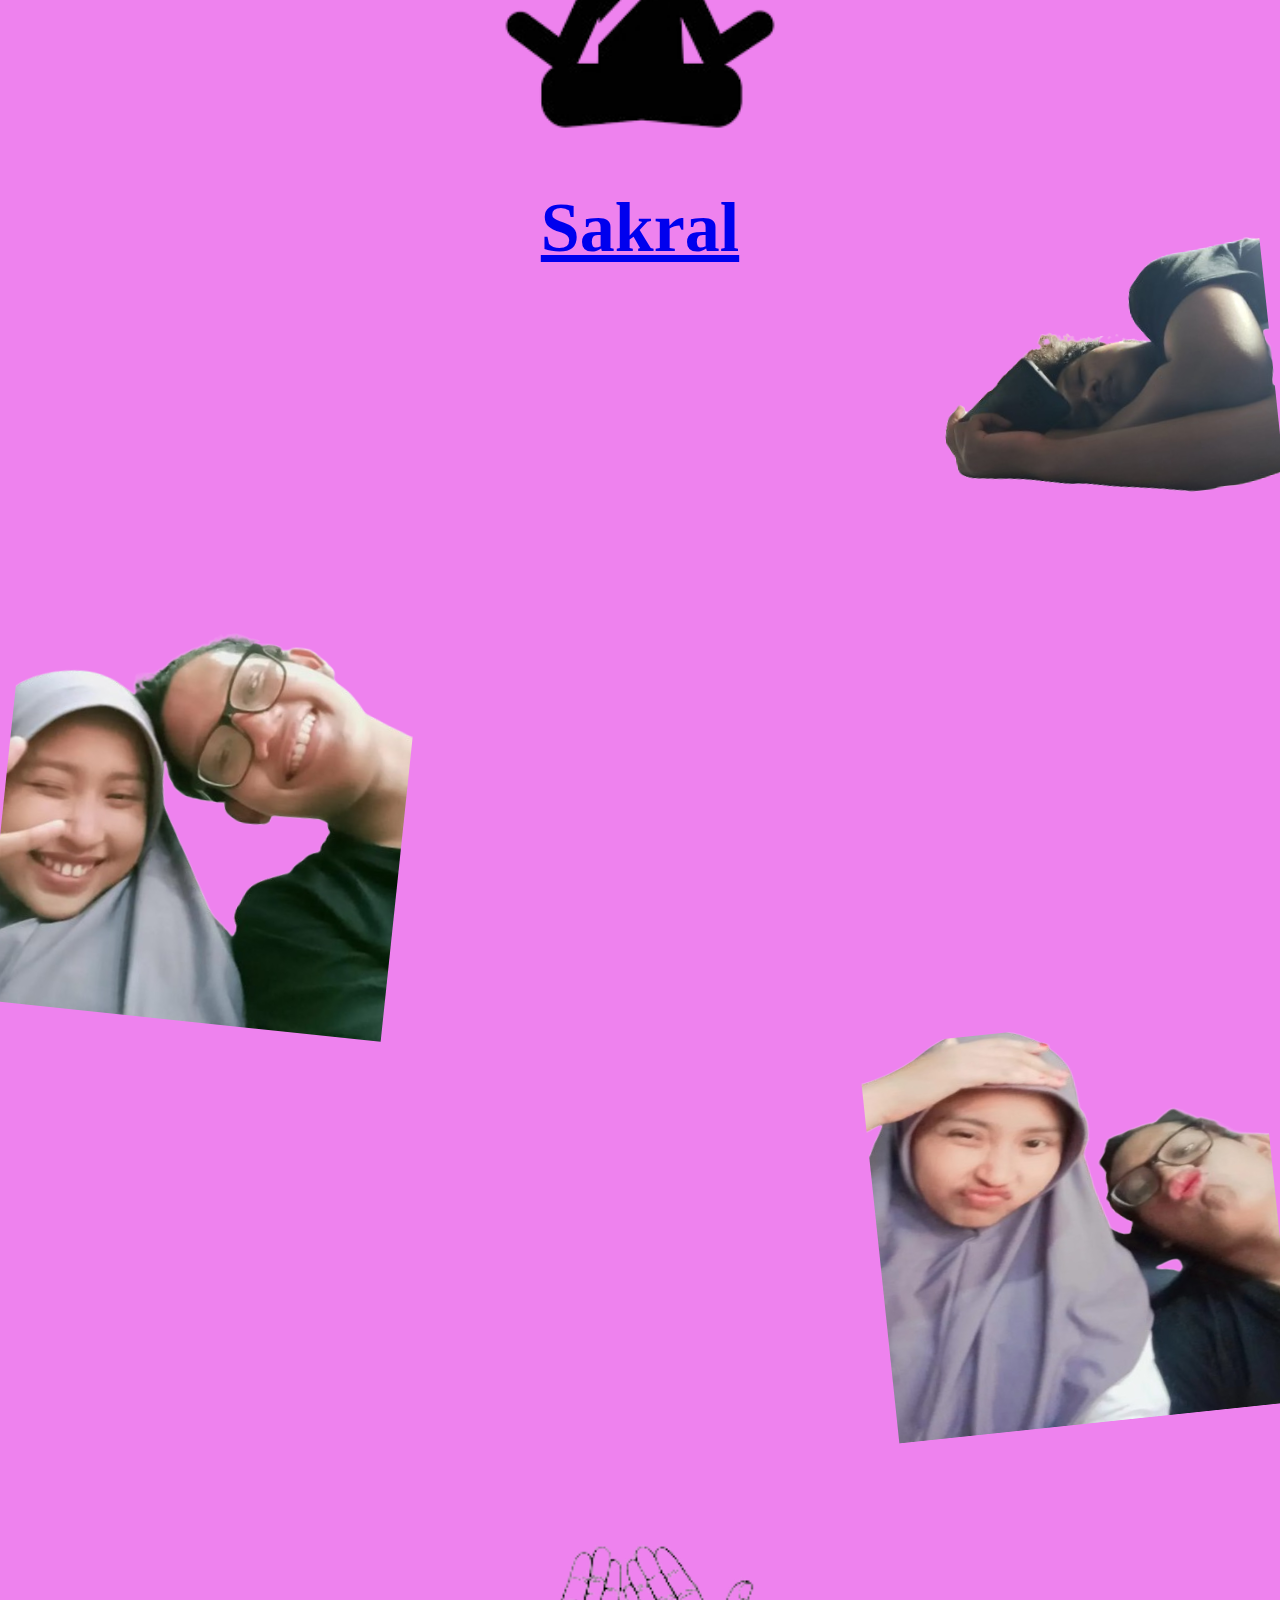
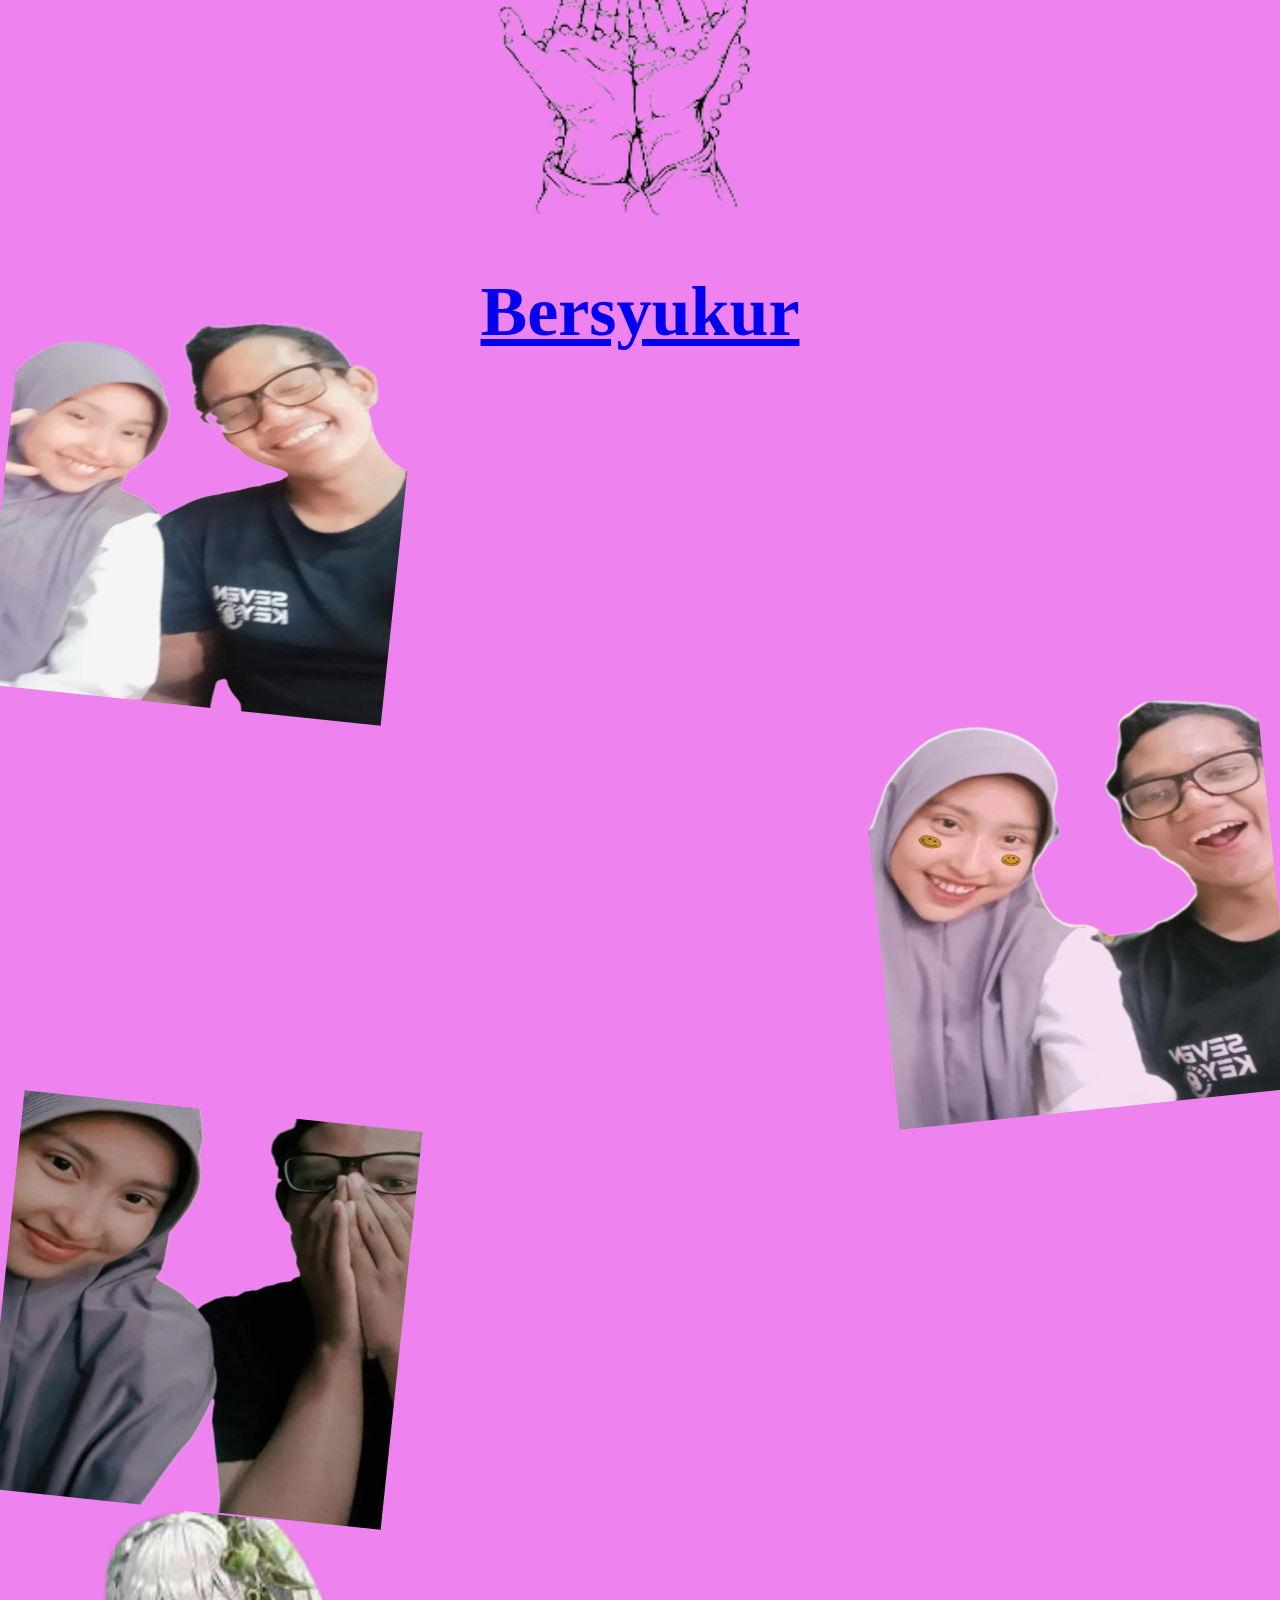
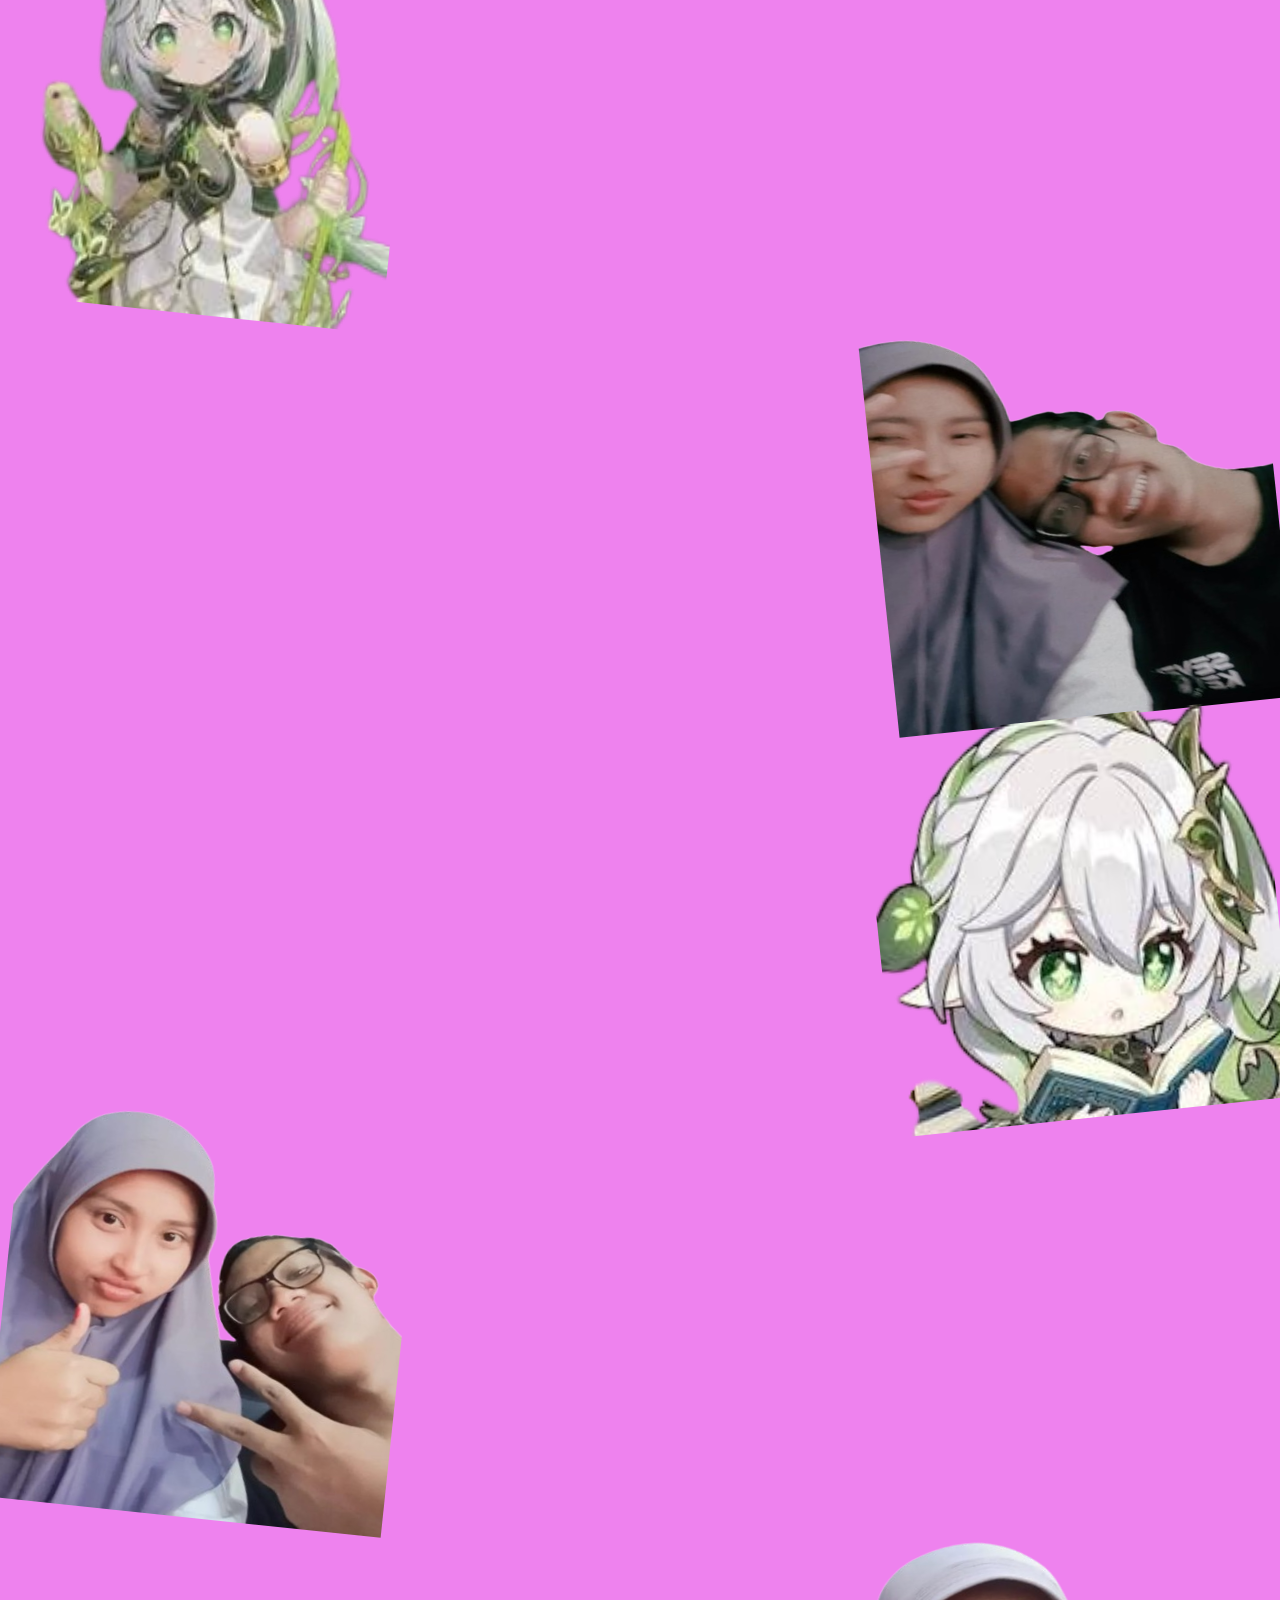
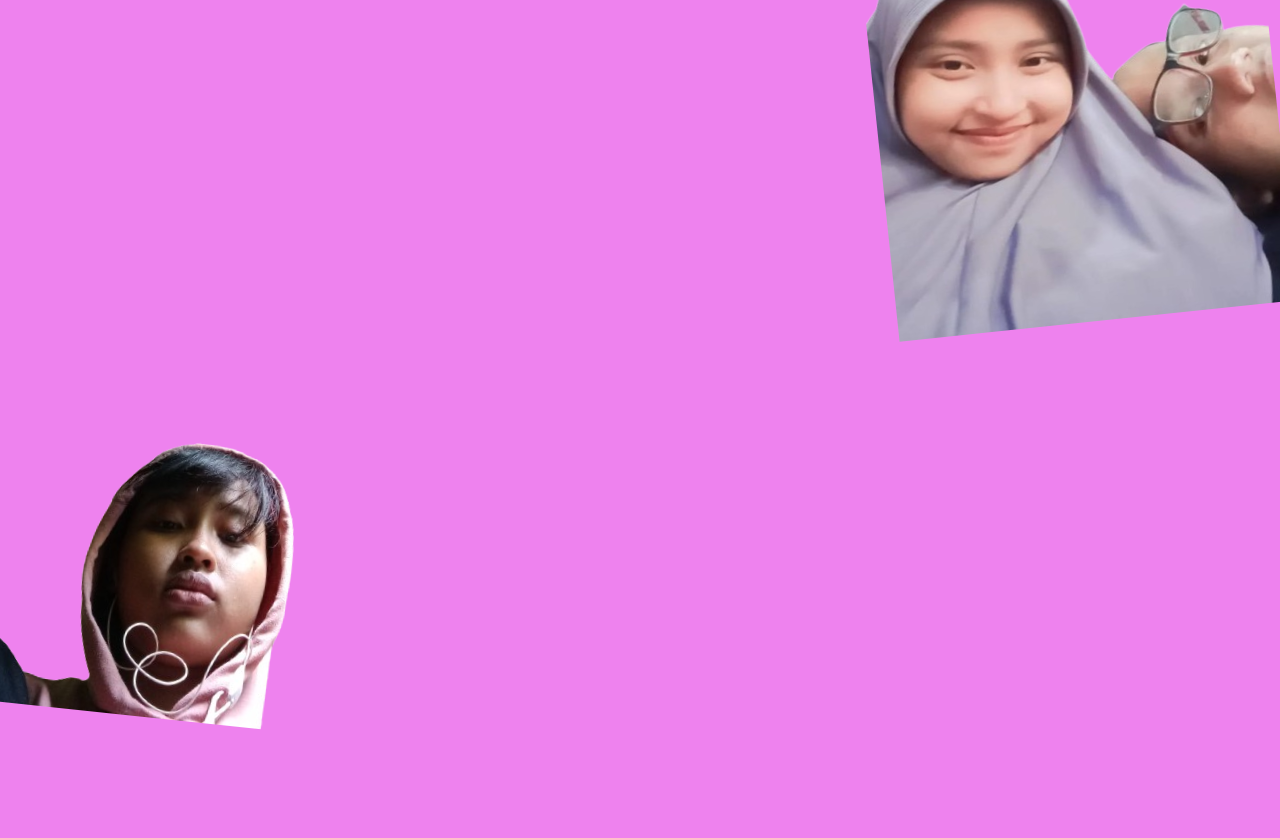
<file: index5sesuatu.html>
<!DOCTYPE html>
<html>
    <head>
        <title>SESUATU</title>
        <link rel="stylesheet" href="style7.css" />
    </head>
    <body>
        <div class="circle">
            <button id="btn_music" onclick="music()" class="tombol">
                <img title="pencet dong" src="download-removebg-preview (9).png" class="gmbar"/>
            </button>
        </div>
        <audio id="bgMusic" src="terasa indah.mp3" loop></audio>

        <div class="one">
            <img src="foto1(1).png" class="gbr" />
            <p></p>
        </div>
        <div class="two">
            <img src="foto2.png" class="gbr "/> 
        </div>
        <div class="three">
            <img src="foto3.png"  class="gbr"/>

        </div>
        <div class="mid">
            <a href="index5sakral.html" class="tblskr">
                <img src="download-removebg-preview (11).png" class="gbr"/>
                <h1 class="font">Sakral</h1>
            </a>
        </div>
        <div class="four">
            <img src="foto4.png" class="gbr"/>

        </div>
        <div class="five">
            <img src="foto5.png" class="gbr"  />

        </div>
        <div class="six">
            <img src="foto6.png"  class="gbr"/>

        </div>
        <div class="mid">
            <a href="index5bersyukur.html" class="tblskr">
                <img src="bersyukur.png" class="gbr"/>
                <h1 class="font">Bersyukur</h1>
            </a>
        </div>

        <div class="five">
            <img src="foto7.png" class="gbr"  />

        </div>
        <div class="six">
            <img src="foto8.png"  class="gbr"/>

        </div>
        <div class="five">
            <img src="foto9.png" class="gbr"  />

        </div>
        <div class="five">
            <img src="nahida.png" class="gbr"  />

        </div>
        <div class="six">
            <img src="foto10.png"  class="gbr"/>

        </div>
        <div class="six">
            <img src="nahida2.png"  class="gbr"/>

        </div>
        <div class="five">
            <img src="foto11.png" class="gbr"  />

        </div>
        <div class="six">
            <img src="foto12.png"  class="gbr"/>

        </div>
        <div class="five">
            <img src="foto13.png" class="gbr"  />

        </div>

        
    </body>
    <script>
        alert('inget pencet kucing')
        var audioPlaying = false;
        function music(){
            var audio = document.getElementById("bgMusic");
            if(!audioPlaying) audio.play();
            else audio.pause();
            audioPlaying = !audioPlaying
        }
    </script>
</html>
</file>
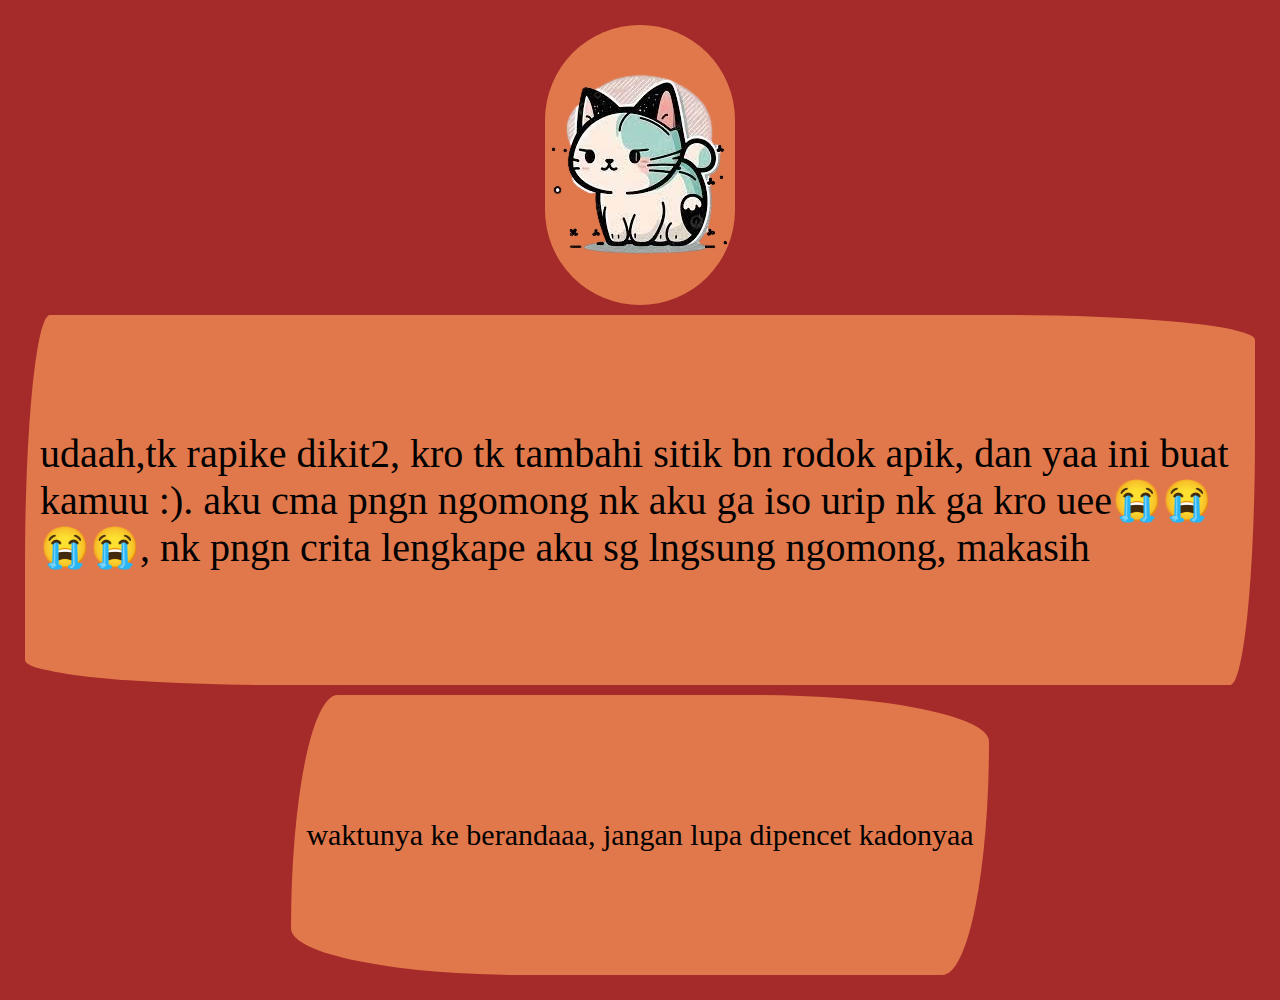
<file: index6udah.html>
<html>
    <head>
        <title>yaa</title>
        <link rel="stylesheet" href="style4.css" />
    </head>
    <body>
        <div class="circle">
            <button id="btn_music" onclick="music()" class="tombol">
                <img title="pencet dong" src="download-removebg-preview (9).png" class="gmbar"/>
            </button>
        </div>
        <audio id="bgMusic" src="ssstik.io_1704155973154.mp3" loop></audio>
        <div class="udah">
            <p class="kata">udaah,tk rapike dikit2, kro tk tambahi sitik bn rodok apik, dan yaa ini buat kamuu :).
                aku cma pngn ngomong nk aku ga iso urip nk ga kro uee😭😭😭😭, nk pngn crita lengkape aku sg lngsung ngomong, makasih
            </p>
            
        </div>

        <div class="back">
            <a href="index.html" class="HOOO" >waktunya ke berandaaa, jangan lupa dipencet kadonyaa</a>

        </div>

        
    </body>
    <script>
        alert('inget pencet kucing')
        var audioPlaying = false;
        function music(){
            var audio = document.getElementById("bgMusic");
            if(!audioPlaying) audio.play();
            else audio.pause();
            audioPlaying = !audioPlaying
        }
    </script>
</html>
</file>
<file: style.css>
*, html {
    margin: 0px;
    padding: 0px;
}

body {
    background-color: bisque;
    display: flex;
    justify-content: center;
    align-items: center;
    flex-direction: column ;
}

.poo {
    display: flex;
    justify-content: center;
    align-items: center;
    background-color: brown;
    /* width: 100%; */
    height: 30vh;
    border: 150px;
    border-radius: 20px 30px;
}

.poo2 {
    font-size: 100px;
    color: aliceblue
}

.pencet {
    display: flex;
    justify-content: center;
    align-items: center;
    height: 30vh;
    font-size: 100px;
    background-color: rgb(212, 113, 1);
    border-radius: 10px;
    font-style: none;
}

.pencet:hover {
    background-color: rgb(123, 57, 3);
    transition: .4s ease-in;
    transition-delay: .1s;
    transition: .4s ease-out;
    border-radius: 8px;
    border: 30vh;

}

.opoo {
    display: flex;
    justify-content: center;
    align-items: center;
    color: white;
    text-decoration: none;

}

/* .opoo:hover {
    background-color: rgb(123, 57, 3);
    transition: .4s ease-in;
    transition-delay: .1s;
    transition: .4s ease-out;
    border-radius: 8px;
    border: 30vh;
} */

.hadiah {
    display: flex;
    justify-content: space-evenly;
    align-items: center;
}



.hadiah{
    background-color: bisque;
    display: flex;
    justify-content: center;
    align-items: center;
    height: 40vh;  /*buat ukurN sesuai device */

}
.biru{
    width: 260px;
    height: 200px;
    background-color: white;
    color: black;
    font-size: 25px;
    text-decoration: none;
    display: flex;
    flex-direction: column;
    justify-content: space-evenly;
    align-items: center;
    border-radius: 80px;
    box-shadow: 10px 10px 5px 0px rgba(0,0,0,0.75);
-webkit-box-shadow: 10px 10px 5px 0px rgba(0,0,0,0.75);
-moz-box-shadow: 10px 10px 5px 0px rgba(0,0,0,0.75);
}


.gmbar {
    width: 40%;
    height: 40%;
}
</file>
<file: style6.css>
*, html {

}

body {
    background-color: pink;
    
}

.tulisan {
    display: flex;
    justify-content: center;
    align-items: center;
    flex-direction: column;
    height: 100vh;
}

.yoo:hover {
    background-color: rgb(229, 146, 160);
    transition: 1.5s ease-in-out;
    border-top-right-radius: 80px;
    border-top-left-radius: 20px;
    border-bottom-left-radius: 100px;
    border-bottom-right-radius: 20px;
    border-width: 100px;
}

/* .k {
   transform: rotate(40deg);
} */

.k:hover {
    background-color: rgb(229, 146, 160);
    transition: 1s ease-in-out;
    border-top-right-radius: 80px;
    border-top-left-radius: 20px;
    border-bottom-left-radius: 100px;
    border-bottom-right-radius: 20px;
}
</file>
<file: style2.css>
*,
 html {
    margin: 0;
    padding: 0;
}

body {
    background-color: tomato;
}


.sayang {
    display: flex;
    justify-content: center;
    align-items: center;
    height: 50vh;
}



.pilihan {
    display: flex;
    height: 100px;
    justify-content: center;
    align-items: center;
}

.yaa{
    list-style-type: none;
    padding: 20px;
    margin: 5px;
    color: wheat;
    font-size: 30px;
}

.yaa:hover {
    background-color: black;
    transition: .5s ease-in-out;
    transition: .5s ease-out;
    transition-delay: .3s;
    border-radius: 8px;
}

.oooo {
    color: black;
    text-decoration: none;
}

.oooo:hover {
    color: white;
    transition: .5s ease-in-out;
    transition-delay: .3s;
}
</file>
<file: style3.css>
*, html {
    margin: 0px;
    padding: 0px;
}

body {
    background-color: aquamarine;
}

.circle {
    display: flex;
    justify-content: center;
    align-items: center;
    height: 20vh;
}

.tombol {
    border: none;
    background: none;
    cursor: pointer;
}

.tombol:hover {
    background-color: rgb(121, 121, 255);
    border-top-left-radius: 1000px;
    border-top-right-radius: 1000px;
    transition: 1s ease-in-out;
    transition-delay: .3s;
    border-width: 100px;

}

.aaaa:hover {
    background-color: rgb(239, 239, 47);
    transition: .5s ease-in-out;
    transition-delay: .3s;
    border-radius: 8px;

}

.gmbar {
    height: 20vh;
}

.ucapan {
    display: flex;
    justify-content: center;
    align-items: center;
    background-color: aqua;
    height: 40vh;
    width: 90%;

}

.pilihan {
    display: flex;
    height: 40vh;
    justify-content: center;
    align-items: center;
    
}

.tulisan {
    display: flex;
    justify-content: center;
    align-items: center;
    font-size: 30px;
    color: white;
}

.yaa{
    display: flex;
    justify-content: center;
    align-items: center;
    list-style-type: none;
    padding: 20px;
    margin: 5px;
    color: rgb(3, 3, 104);
    font-size: 30px;

}

.yaa:hover {
    background-color: cyan;
    transition: .5s ease-in-out;
    transition-delay: .3s;
    border-radius: 8px;
}

.oooo {
    display: flex;
    justify-content: center;
    align-items: center;
    color: rgb(3, 3, 104);
    text-decoration: none;

}

.oooo:hover {
    color: white;
    transition: .5s ease-in-out;
    transition-delay: .3s;
}
</file>
<file: style5.css>
body {
    background-color: rgb(103, 103, 201);
}

.baca {
    display: flex;
    justify-content: center;
    align-items: center;
}
.circle {
    display: flex;
    justify-content: center;
    align-items: center;
    height: 20vh;
}

.tombol {
    border: none;
    background: none;
    cursor: pointer;
}

.ktmu {
    background-color: rgb(241, 76, 76);
    border-radius: 10px;
    height: 150px;
    color: palegoldenrod;
}

.berdua {
    display: flex;
    justify-content: center;
    align-items: center;
}

.gbr {
    width: 210px;
    height: 280px;
}

.kcng {
    display: flex;
    justify-content: center;
    align-items: center;
}
</file>
<file: style7.css>
*, html {
    margin: 0px;
    padding: 0px;
}

body {
    background-color: violet
}


.circle {
    display: flex;
    justify-content: center;
    align-items: center;
    height: 20vh;
}

.tombol {
    border: none;
    background: none;
    cursor: pointer;
}

.one {

    /* background-color: red; */
    /* float: right; */
    transform: rotate(6deg)

}

.two {
    /* background-color: yellow; */
    display: flex;
    justify-content: right;
    align-items: center;
    transform: rotate(-6deg);
}

.three {
    /* background-color: green; */
    transform: rotate(6deg)

    
}

.mid {
    display: flex;
    justify-content: space-between;
    align-items: center;
    flex-direction: column;
}

.tblskr {
    background: none;
    display: flex;
    justify-content: center;
    align-items: center;
    flex-direction: column;
}

.font {
    display: flex;
    justify-content: center;

    font-size: 70px;
}

.four {
    /* background-color: blue; */
    display: flex;
    justify-content: right;
    align-items: center;
    transform: rotate(-6deg);

}

.five {
    /* background-color: gray; */
    transform: rotate(6deg)

}
 
.six {
    /* background-color: violet; */
    display: flex;
    justify-content: right;
    align-items: center;
    transform: rotate(-6deg);

}


.gbr {
    width: 400px;
    height: 400px;
}
</file>
<file: style4.css>
*, html {
    margin: 5px;
    padding: 5px;
}

body {
    background-color: brown;
    display: flex;
    justify-content: center;
    align-items: center;
    flex-direction: column;
}

.circle {
    background-color: rgb(225, 120, 75);
    display: flex;
    justify-content: center;
    align-items: center;
    height: 30vh;
    width: 180px;
    border-radius: 360px;
}

.tombol {
    border: none;
    background: none;
    cursor: pointer;

}

.udah {
    display: flex;
    justify-content: space-evenly;
    align-items: center;
    background-color: rgb(225, 120, 75);
    height: 40vh;
    border-top-right-radius:   250px 25px;
    border-bottom-left-radius: 250px 25px;
    border-bottom-right-radius: 25px 250px;
    border-top-left-radius: 25px 250px;
}

.kata {
    display: flex;
    justify-content: center;
    align-items: center;
    font-size: 40px;
}

.back {
    display: flex;
    height: 30vh;
    justify-content: center;
    align-items: center;
    background-color: rgb(225, 120, 75);
    border-top-right-radius:   400px 80px;
    border-bottom-left-radius: 400px 80px;
    border-bottom-right-radius: 80px 400px;
    border-top-left-radius: 80px 400px;

}

.back:hover {
    background-color: rgb(214, 99, 5);
    transition: 1s ease-in-out;
    transition-delay: .1s;
    border-radius: 8px;
        
}

.HOOO {
    text-decoration: none;
    color: black;
    font-size: 30px;

}

.HOOO:hover {
    color: white;
    transition: 1s ease-in;
    transition-delay: 1s;
    transition: .4s ease-out;
}
</file>
